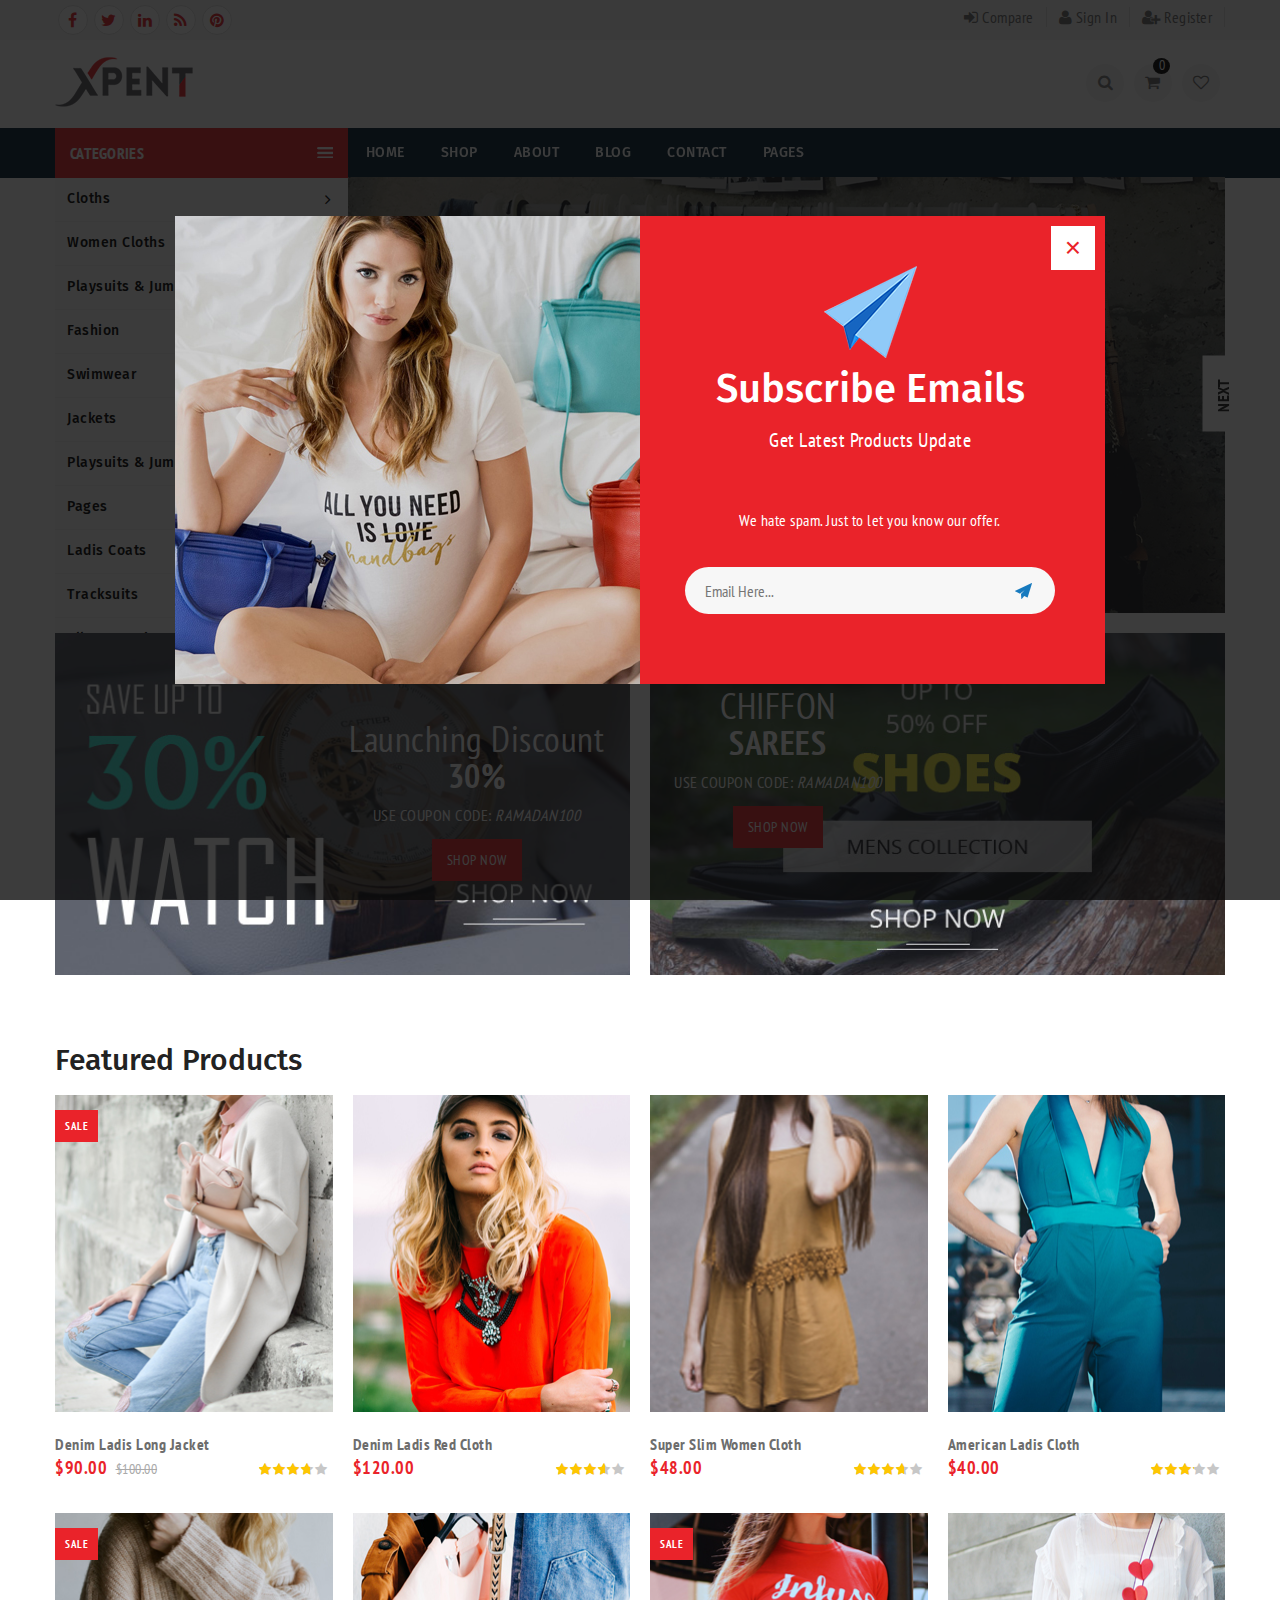
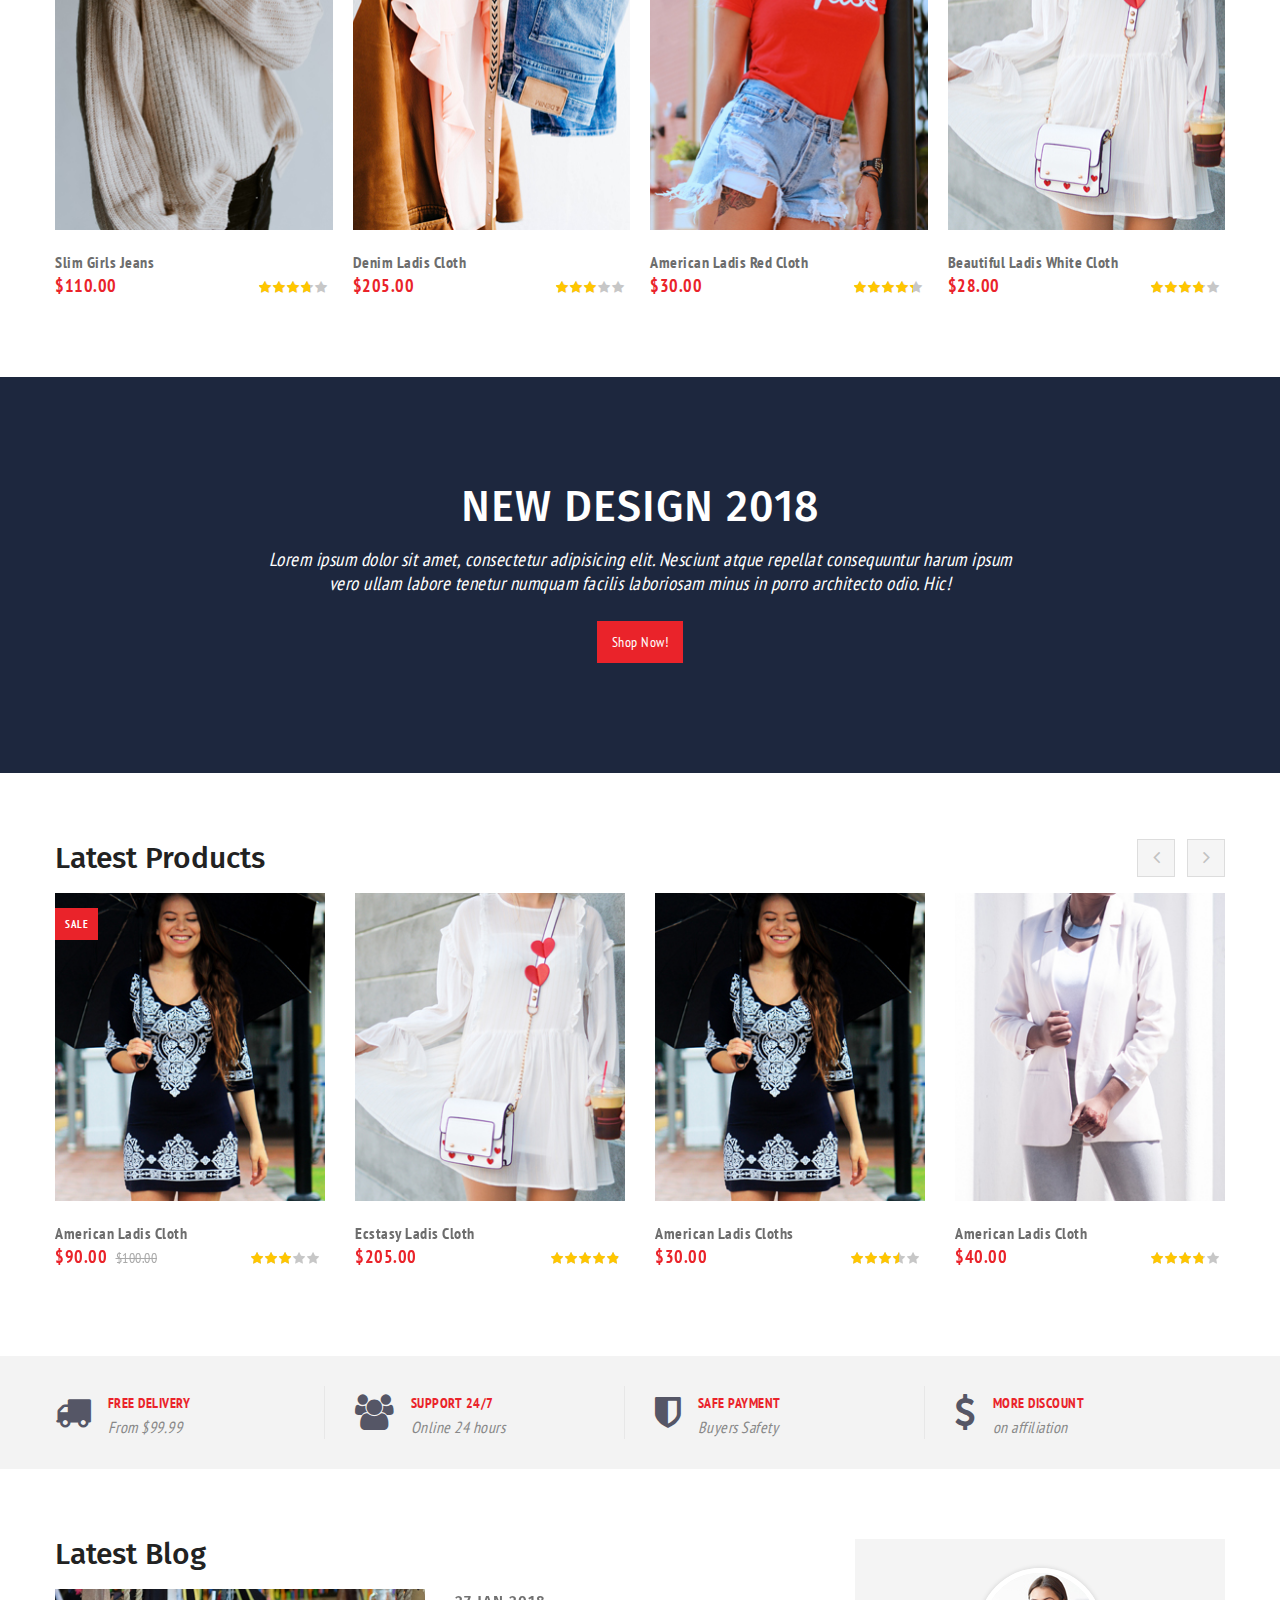
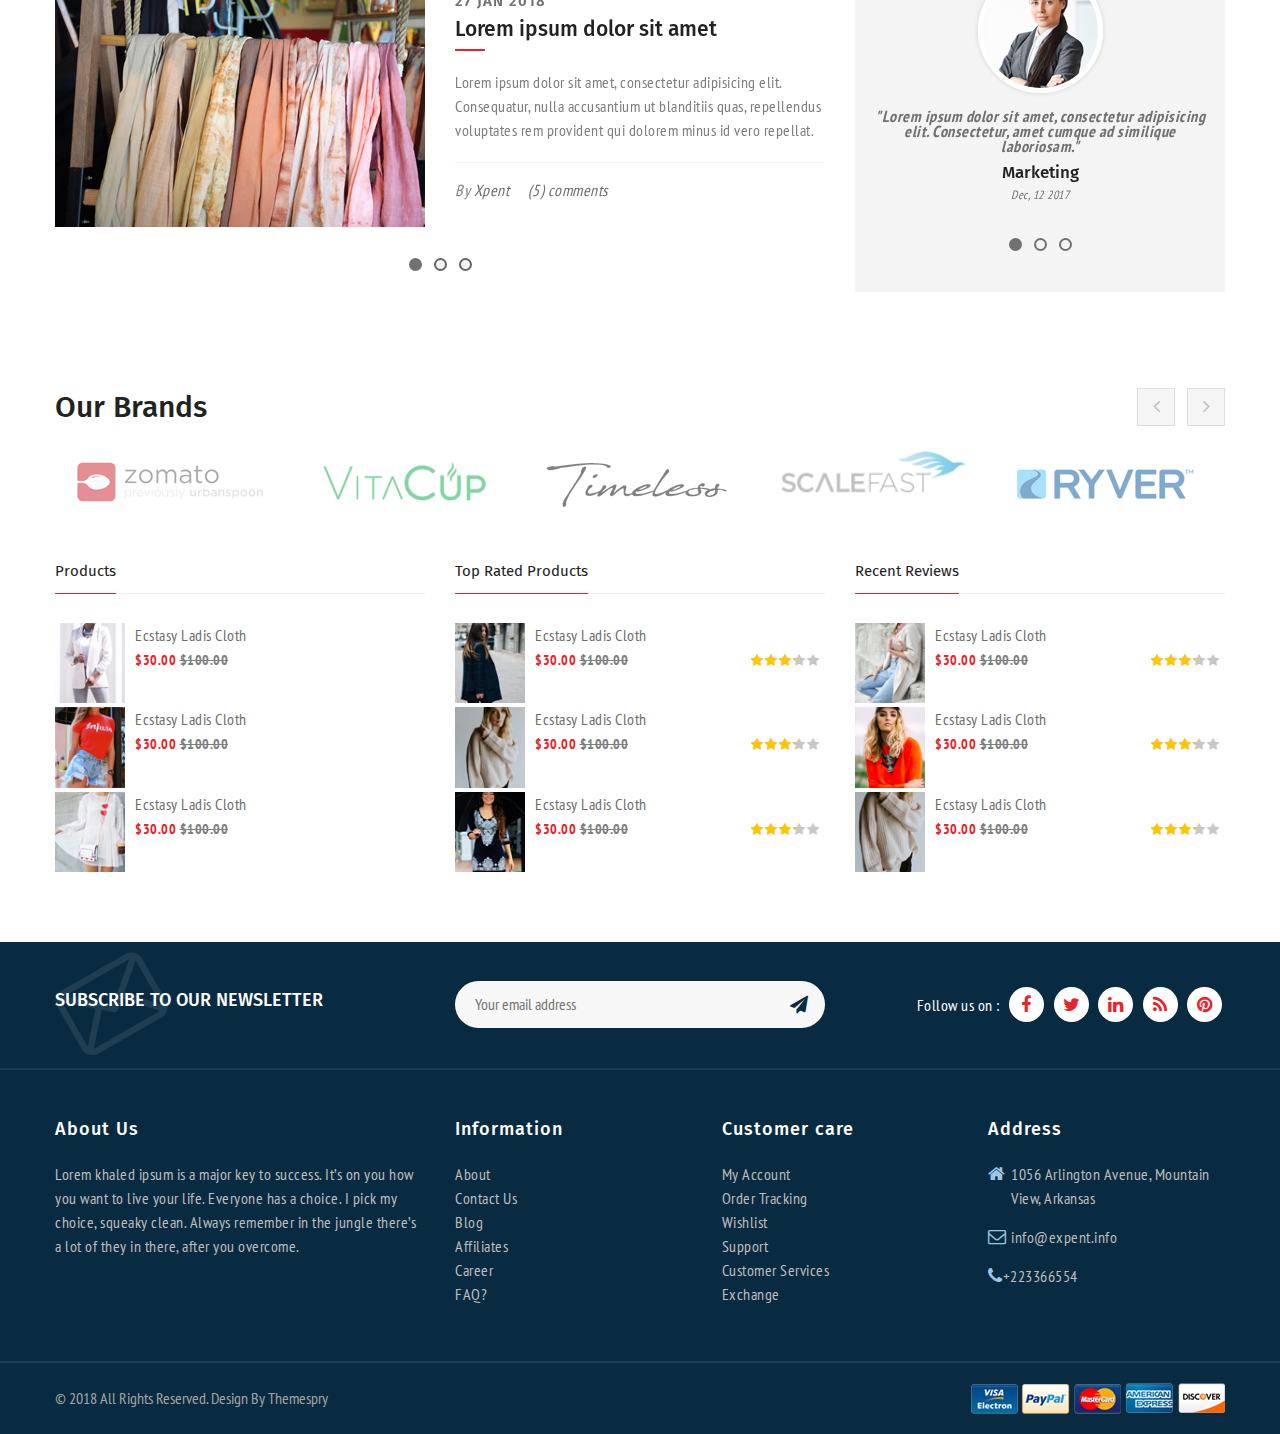
<file: assets/index.html>
<!DOCTYPE html>
<html lang="en">
<head>
  <meta charset="utf-8">
  <title> Xpent - eCommerce HTML Template</title>
  
  <!-- SEO Meta
    ================================================== -->
  <meta http-equiv="X-UA-Compatible" content="IE=edge" />
  <meta name="description" content="">
  <meta name="keywords" content="">
  <meta name="distribution" content="global">
  <meta name="revisit-after" content="2 Days">
  <meta name="robots" content="ALL">
  <meta name="rating" content="8 YEARS">
  <meta name="Language" content="en-us">
  <meta name="GOOGLEBOT" content="NOARCHIVE">

  <!-- Mobile Specific Metas
    ================================================== -->
  <meta name="viewport" content="width=device-width, initial-scale=1, maximum-scale=1">
  <!-- CSS
    ================================================== -->
  <link rel="stylesheet" type="text/css" href="css/font-awesome.min.css"/>
  <link rel="stylesheet" type="text/css" href="css/bootstrap.css"/>
  <link rel="stylesheet" type="text/css" href="css/jquery-ui.css">
  <link rel="stylesheet" type="text/css" href="css/owl.carousel.css">
  <link rel="stylesheet" type="text/css" href="css/magnific-popup.css">
  <link rel="stylesheet" type="text/css" href="css/fotorama.css">
  <link rel="stylesheet" type="text/css" href="css/custom.css">
  <link rel="stylesheet" type="text/css" href="css/responsive.css">

  <link rel="shortcut icon" href="images/favicon.png">
  <link rel="apple-touch-icon" href="images/apple-touch-icon.html">
  <link rel="apple-touch-icon" sizes="72x72" href="images/apple-touch-icon-72x72.html">
  <link rel="apple-touch-icon" sizes="114x114" href="images/apple-touch-icon-114x114.html">

</head>

<body class="common-home">
<div class="xpent-loader"></div>

<div id="newslater-popup" class="mfp-hide white-popup-block open align-center">
  <div class="nl-popup-main">
    <div class="nl-popup-inner">
      <div class="row">
        <div class="col-md-6 col-sm-6"></div>
        <div class="col-md-6 col-sm-6 col-xs-12">
          <div class="newsletter-inner"> <img src="images/plane.png" alt=" ">
            <h2 class="main_title">Subscribe Emails</h2>
            <span>Get Latest Products Update</span>
            <p>We hate spam. Just to let you know our offer.</p>
            <form>
              <input type="email" placeholder="Email Here...">
              <button title="Subscribe">Subscribe</button>
            </form>
          </div>
        </div>
      </div>
    </div>
  </div>
</div>

<div class="main"> 
  <!-- HEADER START -->
  <header class="navbar navbar-custom" id="header">
    <div class="header-top bg-gray">
      <div class="container">
        <div class="row">
            <div class="col-sm-5">
              <div class="top-link top-link-left">
                  <ul class="social-icon">
                    <li><a title="Facebook" class="facebook"><i class="fa fa-facebook"> </i></a></li>
                    <li><a title="Twitter" class="twitter"><i class="fa fa-twitter"> </i></a></li>
                    <li><a title="Linkedin" class="linkedin"><i class="fa fa-linkedin"> </i></a></li>
                    <li><a title="RSS" class="rss"><i class="fa fa-rss"> </i></a></li>
                    <li><a title="Pinterest" class="pinterest"><i class="fa fa-pinterest"> </i></a></li>
                  </ul>
              </div>
            </div>
            <div class="col-sm-7">
              <div class="top-link right-side">
                <ul>
                  <li class="Compare-icon">
                    <a href="#" title="Compare">
                      <i class="fa fa-sign-in"></i>
                      <span class="hidden-xs hidden-sm hidden-md">Compare</span>
                    </a>
                  </li>
                  <li class="login-icon">
                    <a href="login.html" title="Sing In">
                      <i class="fa fa-user"></i>
                      <span class="hidden-xs hidden-sm hidden-md">Sign In</span>
                    </a>
                  </li>
                  <li class="Register-icon">
                    <a href="register.html" title="Register">
                      <i class="fa fa-user-plus"></i>
                      <span class="hidden-xs hidden-sm hidden-md">Register</span>
                    </a>
                  </li>
                </ul>
              </div>
            </div>
          </div>
      </div>
    </div>

    <div class="header-middle">
      <div class="container">
      <div class="header-inner">
        <div class="navbar-header">
          <button data-target=".navbar-collapse" data-toggle="collapse" class="navbar-toggle" type="button"><i class="fa fa-bars"></i></button>
          <a class="navbar-brand page-scroll" href="index.html"> <img alt=" " src="images/logo.png"> </a> </div>
        <div class="right-side float-none-sm">
          <div class="right-side float-left-xs header-right-link">

            <ul>
            <li class="main-search">
                <div class="header_search_toggle desktop-view">
                  <form>
                    <div class="search-box">
                      <input class="input-text" type="text" placeholder="Search Here...">
                      <button class="search-btn"><i class="fa fa-search"></i></button>
                    </div>
                  </form>
                </div>
              </li>

               <li class="cart-icon"> <a href="#"><span><i class="fa fa-shopping-cart"></i> <small class="cart-notification">0</small> </span> </a>
                  <div class="cart-dropdown header-link-dropdown">
                    <ul class="cart-list link-dropdown-list">
                      <li> <a class="close-cart"><i class="fa fa-times-circle"></i></a>
                        <div class="media"> <a class="pull-left"> <img alt=" " src="images/products/item-small-1.jpg"></a>
                          <div class="media-body"> <span><a>Summer Women Nice Cloth</a></span>
                            <p class="cart-price">$29.99</p>
                          </div>
                        </div>
                      </li>
                      <li> <a class="close-cart"><i class="fa fa-times-circle"></i></a>
                        <div class="media"> <a class="pull-left"> <img alt=" " src="images/products/item-small-2.jpg"></a>
                          <div class="media-body"> <span><a>Summer Women Nice Cloth</a></span>
                            <p class="cart-price">$29.99</p>
                          </div>
                        </div>
                      </li>
                    </ul>
                    <p class="cart-sub-totle"> <span class="pull-left">Cart Subtotal</span> <span class="pull-right"><strong class="price-box">$29.98</strong></span> </p>
                    <div class="clearfix"></div>
                    <div class="mt-20"> <a href="cart.html" class="btn-color btn">Cart</a> <a href="checkout.html" class="btn-color btn right-side">Checkout</a> </div>
                  </div>
                </li>
              <li class="account-icon"> <a href="#"><span><i class="fa fa-heart-o"></i></span></a></li>
            </ul>
          </div>
        </div>
        <div class="header_search_toggle mobile-view">
          <form>
            <div class="search-box">
              <input class="input-text" type="text" placeholder="Search entire store here...">
              <button class="search-btn"></button>
            </div>
          </form>
        </div>
      </div>
    </div>
    </div>

  <div class="header-bottom">
    <div class="container position-r">
      <div class="row m-0">
        <div class="col-md-3 position-i p-0">
            <div class="sidebar-menu-dropdown home ptb-20">
              <a class="btn-sidebar-menu-dropdown"><span></span> Categories</a>
              <div id="cat" class="cat-dropdown">
                <div class="sidebar-contant">
                  <div id="menu" class="navbar-collapse collapse">
                    <ul class="nav navbar-nav">
                      <li class="level sub-megamenu">
                        <span class="opener plus"></span>
                        <a href="shop.html" class="page-scroll">Cloths<i class="fa fa-angle-right right-side"></i></a>
                        <div class="megamenu mobile-sub-menu">
                          <div class="megamenu-inner-top">
                            <ul class="sub-menu-level1">
                              <li class="level2">
                                <a href="shop.html"><span>Kids Fashion</span></a>
                                <ul class="sub-menu-level2 ">
                                  <li class="level3"><a href="shop.html">Baby Suits</a></li>
                                  <li class="level3"><a href="shop.html">Tops</a></li>
                                  <li class="level3"><a href="shop.html">Trousers</a></li>
                                  <li class="level3"><a href="shop.html">Shorts</a></li>
                                  <li class="level3"><a href="shop.html">Jackets</a></li>
                                </ul>
                              </li>
                            </ul>
                          </div>
                        </div>
                      </li>
                      <li class="level"><a href="shop.html" class="page-scroll">Women Cloths</a></li>
                      <li class="level"><a href="shop.html" class="page-scroll">Playsuits & Jumpsuits</a></li>
                      <li class="level sub-megamenu">
                        <span class="opener plus"></span>
                        <a href="shop.html" class="page-scroll">Fashion<i class="fa fa-angle-right right-side"></i></a>
                          <div class="megamenu mobile-sub-menu">
                            <div class="megamenu-inner-top">
                              <ul class="sub-menu-level1">
                                <li class="level2">
                                  <a href="shop.html"><span>Women Clothings</span></a>
                                  <ul class="sub-menu-level2">
                                    <li class="level3"><a href="shop.html">Dresses</a></li>
                                    <li class="level3"><a href="shop.html">Skirts</a></li>
                                    <li class="level3"><a href="shop.html">Tops</a></li>
                                    <li class="level3"><a href="shop.html">Sleepwear</a></li>
                                    <li class="level3"><a href="shop.html">Trousers</a></li>
                                    <li class="level3"><a href="shop.html">Shorts</a></li>
                                  </ul>
                                </li>
                                <li class="level2">
                                  <a href="shop.html"><span>Girls Fashion</span></a>
                                  <ul class="sub-menu-level2 ">
                                    <li class="level3"><a href="shop.html">Dresses</a></li>
                                    <li class="level3"><a href="shop.html">Skirts</a></li>
                                    <li class="level3"><a href="shop.html">Tops</a></li>
                                    <li class="level3"><a href="shop.html">Sleepwear</a></li>
                                    <li class="level3"><a href="shop.html">Trousers</a></li>
                                    <li class="level3"><a href="shop.html">Shorts</a></li>
                                  </ul>
                                </li>
                                <li class="level2 hidden-xs hidden-sm">
                                  <a href="shop.html">
                                    <img src="images/banner/menu-banner.jpg" alt="Xpent ">
                                  </a>
                                </li>
                              </ul>
                            </div>
                          </div>
                      </li>
                      <li class="level"><a href="shop.html" class="page-scroll">Swimwear</a></li>
                      <li class="level"><a href="shop.html" class="page-scroll">Jackets</a></li>
                      <li class="level"><a href="shop.html" class="page-scroll">Playsuits & Jumpsuits</a></li>
                      <li class="level sub-megamenu">
                        <span class="opener plus"></span>
                        <a class="page-scroll">Pages<i class="fa fa-angle-right right-side"></i></a>
                         <div class="megamenu mobile-sub-menu">
                           <div class="megamenu-inner-top">
                             <ul class="sub-menu-level1">
                               <li class="level2">
                                 <ul class="sub-menu-level2 ">
                                   <li class="level3"><a href="about.html">About</a></li>
                                   <li class="level3"><a href="account.html">Account</a></li>
                                   <li class="level3"><a href="checkout.html">Checkout</a></li>
                                   <li class="level3"><a href="contact.html">Contact</a></li>
                                   <li class="level3"><a href="404.html">404 Error</a></li>
                                   <li class="level3"><a href="blog.html">Blog</a></li>
                                   <li class="level3"><a href="single-blog.html">Single Blog</a></li>
                                 </ul>
                               </li>
                             </ul>
                           </div>
                         </div>
                      </li>
                      <li class="level"><a href="shop.html" class="page-scroll">Ladis Coats</a></li>
                      <li class="level"><a href="shop.html" class="page-scroll">Tracksuits</a></li>
                      <li class="level"><a href="shop.html" class="page-scroll">All Categories >></a></li>
                    </ul>
                  </div>
                </div>
              </div>
            </div>
        </div>

        <div class="col-md-9 p-0">
          <div class="nav_sec position-r">
            <div class="mobilemenu-title mobilemenu">
              <span>Menu</span>
              <i class="fa fa-bars pull-right"></i>
            </div>
            <div class="mobilemenu-content">
              <ul class="nav navbar-nav" id="menu-main">
                <li>
                  <a href="index.html">Home</a>
                </li>
                <li>
                  <a href="shop.html">Shop</a>
                </li>
                <li>
                  <a href="about.html">About</a>
                </li>
                <li>
                  <a href="blog.html">Blog</a>
                </li>
                <li>
                  <a href="contact.html">Contact</a>
                </li>
                <li class="level">
                  <span class="opener plus"></span>
                  <a class="page-scroll">Pages</a>
                  <div class="megamenu mobile-sub-menu">
                    <div class="megamenu-inner-top">
                      <ul class="sub-menu-level1">
                        <li class="level2">
                          <ul class="sub-menu-level2 ">
                            <li class="level3"><a href="account.html">Account</a></li>
                            <li class="level3"><a href="checkout.html">Checkout</a></li>
                            <li class="level3"><a href="404.html">404 Error</a></li>
                            <li class="level3"><a href="single-blog.html">Single Blog</a></li>
                            <li class="level3"><a href="product-page.html">Product Details</a></li>
                          </ul>
                        </li>
                      </ul>
                    </div>
                  </div>
                </li>
              </ul>
            </div>
          </div>
        </div>
      </div>
      </div>
    </div>
  </header>
  <!-- HEADER END --> 
  
  <!-- BANNER STRAT -->
  <div class="banner">
    <div class="container">
      <div class="row m-0">
        <div class="col-md-3"></div>
        <div class="col-md-9 p-0">
          <div class="main-banner">
            <div class="banner1"> <img src="images/slider/slider-image-1.jpg" alt=" ">
              <div class="banner-detail">
                <div class="banner-detail-inner"> 
                  <span class="slogan">Men’s Categories</span>
                  <h1 class="banner-title">Fashion Sale</h1>
                  <span class="slogan">Get Now - Sale Off 30%</span><br>
                  <a href="#" class="btn btn-color">Shop Now</a>
                </div>
              </div>
            </div>
            <div class="banner2"> <img src="images/slider/slider-image-2.jpg" alt=" ">
              <div class="banner-detail">
                <div class="row">
                  <div class="col-lg-5 col-md-5 col-sm-5 col-xs-5"></div>
                  <div class="col-lg-7 col-md-7 col-sm-7 col-xs-7 text-center">
                    <div class="banner-detail-inner"> 
                      <span class="slogan">Women’s Categories</span>
                      <h1 class="banner-title">Fashion Sale</h1>
                      <span class="slogan">Get Now - Sale Off 30%</span><br>
                      <a href="#" class="btn btn-color">Shop Now</a>   
                    </div>
                  </div>
                </div>
              </div>
            </div>
            <div class="banner3"> <img src="images/slider/slider-image-3.jpg" alt=" ">
              <div class="banner-detail">
                <div class="banner-detail-inner"> 
                  <span class="slogan">The wait is over</span>
                  <h1 class="banner-title">Our online shop</h1>
                  <span class="slogan">Get Now - Sale Off 5%</span><br>
                  <a href="#" class="btn btn-color">Shop Now</a>
                </div>
              </div>
              </div>
            </div>
          </div> 
      </div>
    </div>
  </div>
  <!-- BANNER END --> 
  
  <!-- CONTAIN START -->
  <section class="mt-20 mt-xs-30">
    <div class="container">
      <div class="sub-banner-block center-xs">
        <div class="row mlr_-20">
          <div class="col-sm-6 plr-20">
            <div class="sub-banner banner-text-left"> 
              <a> 
                <img src="images/banner/banner-1.jpg" alt=" ">
                <div class="sub-banner-detail">
                  <div class="sub-banner-type">Launching Discount</div>
                  <div class="sub-banner-title">30%</div>
                  <div class="sub-banner-subtitle">USE COUPON CODE: <i>RAMADAN100</i></div>
                  <span class="btn btn-color">SHOP NOW</span>
                </div> 
                <div class="sub-banner-effect"></div>
              </a> 
            </div>
          </div>
          <div class="col-sm-6 plr-20">
            <div class="sub-banner banner-text-right"> 
              <a> 
                <img src="images/banner/banner-2.jpg" alt=" ">
                <div class="sub-banner-detail">
                 <div class="sub-banner-type">CHIFFON</div>
                 <div class="sub-banner-title">SAREES</div>
                 <div class="sub-banner-subtitle">USE COUPON CODE: <i>RAMADAN100</i></div>
                 <span class="btn btn-color">SHOP NOW</span>
               </div>
                <div class="sub-banner-effect"></div>
              </a> 
            </div>
          </div>
        </div>
      </div>
    </div>
  </section>
  
  <!--  Featured Products Slider Block Start  -->
  <section class="pt-60 pt-xs-30">
    <div class="container">

        <div class="row">
          <div class="col-xs-12">
            <div class="heading-part mb-20">
              <h2 class="main_title">Featured Products</h2>
            </div>
          </div>
        </div>

        <div class="featured-product">
          <div class="row mlr_-20">

            <div class="col-md-3 col-sm-4 col-xs-6 plr-20">
              <div class="product-item">
                <div class="sale-label"><span>Sale</span></div>
                <div class="product-image"> 
                <a href="product-page.html"> <img src="images/products/item-1.jpg" alt=""> </a>
                  <div class="product-detail-inner">
                    <div class="item-overlay">
                      <ul>
                        <li><a href="#"><i class="fa fa-shopping-cart"></i></a></li>
                        <li><a href="#" title="Wishlist"><i class="fa fa-heart-o"></i></a></li>
                        <li><a href="#" title="Compare"><i class="fa fa-random"></i></a></li>
                      </ul>
                    </div>
                  </div>
                </div>
                <div class="product-item-details">
                <div class="item-title"> <a href="product-page.html">Denim Ladis Long Jacket</a> </div>
                  <div class="price-box"> 
                    <span class="price">$90.00</span>
                    <del class="price old-price">$100.00</del>
                    <div class="item-rating">
                      <div title="70%" class="rating-result"> <span style="width:70%"></span> </div>
                    </div>
                  </div>
                </div>
              </div>
            </div>

            <div class="col-md-3 col-sm-4 col-xs-6 plr-20">
              <div class="product-item">
                <div class="product-image"> 
                <a href="product-page.html"> <img src="images/products/item-2.jpg" alt=""> </a>
                  <div class="product-detail-inner">
                    <div class="item-overlay">
                      <ul>
                        <li><a href="#"><i class="fa fa-shopping-cart"></i></a></li>
                        <li><a href="#" title="Wishlist"><i class="fa fa-heart-o"></i></a></li>
                        <li><a href="#" title="Compare"><i class="fa fa-random"></i></a></li>
                      </ul>
                    </div>
                  </div>
                </div>
                <div class="product-item-details">
                  <div class="item-title"> <a href="product-page.html">Denim Ladis Red Cloth</a> </div>
                  <div class="price-box"> 
                    <span class="price">$120.00</span> 
                    <div class="item-rating">
                      <div title="66%" class="rating-result"> <span style="width:66%"></span> </div>
                    </div>
                  </div>
                </div>
              </div>
            </div>

            <div class="col-md-3 col-sm-4 col-xs-6 plr-20">
              <div class="product-item">
              <div class="product-image"> 
                <a href="product-page.html"> <img src="images/products/item-3.jpg" alt=""> </a>
                <div class="product-detail-inner">
                  <div class="item-overlay">
                      <ul>
                        <li><a href="#"><i class="fa fa-shopping-cart"></i></a></li>
                        <li><a href="#" title="Wishlist"><i class="fa fa-heart-o"></i></a></li>
                        <li><a href="#" title="Compare"><i class="fa fa-random"></i></a></li>
                      </ul>
                  </div>
                </div>
                </div>
                <div class="product-item-details">
                  <div class="item-title"> 
                    <a href="product-page.html">Super Slim Women Cloth</a> 
                  </div>
                  <div class="price-box"> 
                    <span class="price">$48.00</span> 
                    <div class="item-rating">
                        <div title="68%" class="rating-result"> <span style="width:68%"></span></div>
                    </div>
                  </div>
                </div>
              </div>
            </div>

            <div class="col-md-3 col-sm-4 col-xs-6 plr-20">
              <div class="product-item">
                <div class="product-image"> 
                <a href="product-page.html"> <img src="images/products/item-4.jpg" alt=""> </a>
                  <div class="product-detail-inner">
                    <div class="item-overlay">
                      <ul>
                        <li><a href="#"><i class="fa fa-shopping-cart"></i></a></li>
                        <li><a href="#" title="Wishlist"><i class="fa fa-heart-o"></i></a></li>
                        <li><a href="#" title="Compare"><i class="fa fa-random"></i></a></li>
                      </ul>
                    </div>
                  </div>
                </div>
                <div class="product-item-details">
                  <div class="item-title"> 
                    <a href="product-page.html">American Ladis Cloth</a> 
                  </div>
                  <div class="price-box"> 
                    <span class="price">$40.00</span> 
                    <div class="item-rating">
                       <div title="58%" class="rating-result"> <span style="width:58%"></span> </div>
                    </div>
                  </div>
                </div>
              </div>
            </div>

            <div class="col-md-3 col-sm-4 col-xs-6 plr-20">
              <div class="product-item">
              <div class="sale-label"><span>Sale</span></div>
                <div class="product-image"> 
                <a href="product-page.html"> <img src="images/products/item-5.jpg" alt=""> </a>
                  <div class="product-detail-inner">
                    <div class="item-overlay">
                      <ul>
                        <li><a href="#"><i class="fa fa-shopping-cart"></i></a></li>
                        <li><a href="#" title="Wishlist"><i class="fa fa-heart-o"></i></a></li>
                        <li><a href="#" title="Compare"><i class="fa fa-random"></i></a></li>
                      </ul>
                    </div>
                  </div>
                </div>
                <div class="product-item-details">
                  <div class="item-title"> 
                    <a href="product-page.html">Slim Girls Jeans</a>
                  </div>
                  <div class="price-box"> 
                    <span class="price">$110.00</span>
                    <div class="item-rating">
                        <div title="69%" class="rating-result"> <span style="width:69%"></span> </div>
                    </div>
                  </div>
                </div>
              </div>
            </div>

            <div class="col-md-3 col-sm-4 col-xs-6 plr-20">
              <div class="product-item">
                <div class="product-image"> 
                <a href="product-page.html"> <img src="images/products/item-6.jpg" alt=""> </a>
                  <div class="product-detail-inner">
                    <div class="item-overlay">
                      <ul>
                        <li><a href="#"><i class="fa fa-shopping-cart"></i></a></li>
                        <li><a href="#" title="Wishlist"><i class="fa fa-heart-o"></i></a></li>
                        <li><a href="#" title="Compare"><i class="fa fa-random"></i></a></li>
                      </ul>
                    </div>
                  </div>
                </div>
                <div class="product-item-details">
                  <div class="item-title"> 
                    <a href="product-page.html">Denim Ladis Cloth</a>
                  </div>
                  <div class="price-box"> 
                    <span class="price">$205.00</span>
                    <div class="item-rating">
                      <div title="55%" class="rating-result"> <span style="width:55%"></span> </div>
                    </div>
                  </div>
                </div>
              </div>
            </div>

            <div class="col-md-3 col-sm-4 col-xs-6 plr-20">
              <div class="product-item">
              <div class="sale-label"><span>Sale</span></div>
                <div class="product-image"> 
                <a href="product-page.html"> <img src="images/products/item-7.jpg" alt=""> </a>
                  <div class="product-detail-inner">
                    <div class="item-overlay">
                      <ul>
                        <li><a href="#"><i class="fa fa-shopping-cart"></i></a></li>
                        <li><a href="#" title="Wishlist"><i class="fa fa-heart-o"></i></a></li>
                        <li><a href="#" title="Compare"><i class="fa fa-random"></i></a></li>
                      </ul>
                    </div>
                  </div>
                </div>
                <div class="product-item-details">
                  <div class="item-title"> 
                    <a href="product-page.html">American Ladis Red Cloth</a>
                  </div>
                  <div class="price-box"> 
                    <span class="price">$30.00</span>
                    <div class="item-rating">
                      <div title="80%" class="rating-result"> <span style="width:80%"></span> </div>
                    </div>
                  </div>
                </div>
              </div>
            </div>

            <div class="col-md-3 col-sm-4 col-xs-6 plr-20">
              <div class="product-item">
                <div class="product-image"> 
                <a href="product-page.html"> <img src="images/products/item-8.jpg" alt=""> </a>
                  <div class="product-detail-inner">
                    <div class="item-overlay">
                      <ul>
                        <li><a href="#"><i class="fa fa-shopping-cart"></i></a></li>
                        <li><a href="#" title="Wishlist"><i class="fa fa-heart-o"></i></a></li>
                        <li><a href="#" title="Compare"><i class="fa fa-random"></i></a></li>
                      </ul>
                    </div>
                  </div>
                </div>
                <div class="product-item-details">
                  <div class="item-title"> 
                    <a href="product-page.html">Beautiful Ladis White Cloth</a>
                  </div>
                  <div class="price-box"> 
                      <span class="price">$28.00</span>
                      <div class="item-rating">
                        <div title="70%" class="rating-result"> <span style="width:70%"></span> </div>
                      </div>
                  </div>
                </div>
              </div>
            </div>

          </div>
        </div>

    </div>
  </section>
  <!--  Featured Products Slider Block End  --> 

  <!-- perellex-banner Start -->
  <section class="ptb-60 ptb-xs-30">
    <div class="parallax-bg client-bg align-center dark-bg">
      <div class="container">
        <div class="row">
          <div class="col-md-8 col-md-offset-2 mtb-40 ptb-60">
            <h1>NEW DESIGN 2018</h1>
            <p>Lorem ipsum dolor sit amet, consectetur adipisicing elit. Nesciunt atque repellat consequuntur harum ipsum vero ullam labore tenetur numquam facilis laboriosam minus in porro architecto odio. Hic!</p>

            <a href="/shop.html" class="btn btn-color">Shop Now!</a>
          </div>
        </div>
      </div>
    </div>
  </section>
  <!-- perellex-banner End -->

  <!--  Best Sallers Slider Block Start  -->
  <section class="pb-60 pb-xs-30 featured-product">
    <div class="container">
      <div class="product-slider">
        <div class="row">
          <div class="col-xs-12">
            <div class="heading-part mb-20">
              <h2 class="main_title">Latest Products</h2>
            </div>
          </div>
        </div>
        <div class="position-r">
          <div class="row">
            <div class="owl-carousel pro_cat_slider">

              <div class="item">
                <div class="product-item">
                  <div class="sale-label"><span>Sale</span></div>
                  <div class="product-image"> <a href="product-page.html"> <img src="images/products/item-9.jpg" alt=" "> </a>
                    <div class="product-detail-inner">
                      <div class="item-overlay">
                        <ul>
                          <li><a href="#"><i class="fa fa-shopping-cart"></i></a></li>
                          <li><a href="#" title="Wishlist"><i class="fa fa-heart-o"></i></a></li>
                          <li><a href="#" title="Compare"><i class="fa fa-random"></i></a></li>
                        </ul>
                      </div>
                    </div>
                  </div>
                  <div class="product-item-details">
                    <div class="item-title"> <a href="#">American Ladis Cloth</a> </div>
                    <div class="price-box"> 
                      <span class="price">$90.00</span> <del class="price old-price">$100.00</del>
                      <div class="item-rating">
                       <div title="55%" class="rating-result"> <span style="width:55%"></span> </div>
                      </div>
                    </div>
                  </div>
                </div>
              </div>

              <div class="item">
                <div class="product-item">
                  <div class="product-image"> 
                  <a href="product-page.html"> <img src="images/products/item-8.jpg" alt=" "> </a>
                    <div class="product-detail-inner">
                      <div class="item-overlay">
                        <ul>
                          <li><a href="#"><i class="fa fa-shopping-cart"></i></a></li>
                          <li><a href="#" title="Wishlist"><i class="fa fa-heart-o"></i></a></li>
                          <li><a href="#" title="Compare"><i class="fa fa-random"></i></a></li>
                        </ul>
                      </div>
                    </div>
                  </div>
                  <div class="product-item-details">
                    <div class="item-title"> <a href="#">Ecstasy Ladis Cloth</a> </div>
                    <div class="price-box"> 
                      <span class="price">$205.00</span> 
                      <div class="item-rating">
                        <div title="90%" class="rating-result"> <span style="width:90%"></span> </div>
                      </div>
                    </div>
                  </div>
                </div>
              </div>

              <div class="item">
                <div class="product-item">
                  <div class="product-image"> 
                  <a href="product-page.html"> <img src="images/products/item-9.jpg" alt=" "> </a>
                    <div class="product-detail-inner">
                      <div class="item-overlay">
                        <ul>
                          <li><a href="#"><i class="fa fa-shopping-cart"></i></a></li>
                          <li><a href="#" title="Wishlist"><i class="fa fa-heart-o"></i></a></li>
                          <li><a href="#" title="Compare"><i class="fa fa-random"></i></a></li>
                        </ul>
                      </div>
                    </div>
                  </div>
                  <div class="product-item-details">
                    <div class="item-title"> <a href="#">American Ladis Cloths</a> </div>
                    <div class="price-box"> 
                      <span class="price">$30.00</span> 
                      <div class="item-rating">
                        <div title="65%" class="rating-result"> <span style="width:65%"></span> </div>
                      </div>  
                    </div>
                  </div>
                </div>
              </div>

                <div class="item">
                  <div class="product-item">
                    <div class="product-image"> 
                    <a href="product-page.html"> <img src="images/products/item-10.jpg" alt=" "> </a>
                      <div class="product-detail-inner">
                        <div class="item-overlay">
                          <ul>
                            <li><a href="#"><i class="fa fa-shopping-cart"></i></a></li>
                            <li><a href="#" title="Wishlist"><i class="fa fa-heart-o"></i></a></li>
                            <li><a href="#" title="Compare"><i class="fa fa-random"></i></a></li>
                          </ul>
                        </div>
                      </div>
                    </div>
                    <div class="product-item-details">
                      <div class="item-title"> <a href="#">American Ladis Cloth</a> </div>
                      <div class="price-box"> 
                        <span class="price">$40.00</span>
                        <div class="item-rating">
                          <div title="70%" class="rating-result"> <span style="width:70%"></span> </div>
                        </div> 
                      </div>
                    </div>
                  </div>
                </div>

                  <div class="item">
                    <div class="product-item">
                      <div class="product-image"> 
                      <a href="product-page.html"> <img src="images/products/item-11.jpg" alt=" "> </a>
                        <div class="product-detail-inner">
                          <div class="item-overlay">
                            <ul>
                              <li><a href="#"><i class="fa fa-shopping-cart"></i></a></li>
                              <li><a href="#" title="Wishlist"><i class="fa fa-heart-o"></i></a></li>
                              <li><a href="#" title="Compare"><i class="fa fa-random"></i></a></li>
                            </ul>
                          </div>
                        </div>
                      </div>
                      <div class="product-item-details">
                        <div class="item-title"> <a href="#">Denim Slim Ladis Cloth</a> </div>
                        <div class="price-box"> 
                          <span class="price">$46.00</span>
                          <div class="item-rating">
                            <div title="85%" class="rating-result"> <span style="width:85%"></span> </div>
                          </div> 
                        </div>
                      </div>
                    </div>
                  </div>

                  <div class="item">
                    <div class="product-item">
                      <div class="product-image"> 
                      <a href="product-page.html"> <img src="images/products/item-5.jpg" alt=" "> </a>
                        <div class="product-detail-inner">
                          <div class="item-overlay">
                            <ul>
                              <li><a href="#"><i class="fa fa-shopping-cart"></i></a></li>
                              <li><a href="#" title="Wishlist"><i class="fa fa-heart-o"></i></a></li>
                              <li><a href="#" title="Compare"><i class="fa fa-random"></i></a></li>
                            </ul>
                          </div>
                        </div>
                      </div>
                      <div class="product-item-details">
                        <div class="item-title"> <a href="#">American Ladis Cloth</a> </div>
                        <div class="price-box"> 
                          <span class="price">$80.00</span> 
                          <div class="item-rating">
                            <div title="60%" class="rating-result"> <span style="width:60%"></span> </div>
                          </div>
                       </div>
                      </div>
                    </div>
                  </div>

                  <div class="item">
                    <div class="product-item">
                      <div class="product-image"> 
                      <a href="product-page.html"> <img src="images/products/item-3.jpg" alt=" "> </a>
                        <div class="product-detail-inner">
                          <div class="item-overlay">
                            <ul>
                              <li><a href="#"><i class="fa fa-shopping-cart"></i></a></li>
                              <li><a href="#" title="Wishlist"><i class="fa fa-heart-o"></i></a></li>
                              <li><a href="#" title="Compare"><i class="fa fa-random"></i></a></li>
                            </ul>
                          </div>
                        </div>
                      </div>
                      <div class="product-item-details">
                        <div class="item-title"> <a href="#">American Ladis Cloth</a> </div>
                        <div class="price-box"> 
                          <span class="price">$80.00</span>
                          <div class="item-rating">
                            <div title="72%" class="rating-result"> <span style="width:72%"></span> </div>
                          </div>
                        </div>
                      </div>
                    </div>
                  </div>
              </div>
              </div>

            </div>
          </div>
        </div>
      </div>
    </div>
  </section>
  <!--  Best Sallers Slider Block End  -->

   <!--  Site Services Features Block Start  -->
  <section class="pb-60 pb-xs-30">
    <div class="service-block center-sm">
    <div class="container">
        <div class="row">
          <div class="col-md-3 col-xs-6 feature-box-main">
            <div class="feature-box">
              <i class="fa fa-truck"></i>
              <div class="title">Free Delivery</div>
              <div class="subtitle">From $99.99</div>
            </div>
          </div>
          <div class="col-md-3 col-xs-6 feature-box-main">
            <div class="feature-box">
              <i class="fa fa-users"></i>
              <div class="title">Support 24/7</div>
              <div class="subtitle">Online 24 hours</div>
            </div>
          </div>
          <div class="col-md-3 col-xs-6 feature-box-main">
            <div class="feature-box">
              <i class="fa fa-shield"></i>
              <div class="title">Safe Payment</div>
              <div class="subtitle">Buyers Safety</div>
            </div>
          </div>
          <div class="col-md-3 col-xs-6 feature-box-main">
            <div class="feature-box">
              <i class="fa fa-usd"></i>
              <div class="title">More Discount</div>
              <div class="subtitle">on affiliation</div>
            </div>
          </div>
        </div>
      </div>
    </div>
  </section>
  <!--  Site Services Features Block End  -->
   
  <!--  Blog Slider Block Start  -->
  <section class="pb-60 pb-xs-30">
    <div class="container">
      <div class="row">
        <div class="col-md-8 mb-sm-30">
          <div class="heading-part mb-20">
            <h2 class="main_title">Latest Blog</h2>
          </div>
          <div class="row blog-mobile-m">
            <div id="news" class="owl-carousel">
              <div class="item">
                <div class="blog-item">
                  <div class="row">
                    <div class="col-md-6">
                      <div class="blog-media">                         
                        <a href="single-blog.html" title="" class="read">
                        <img src="images/blog/blog-1.jpg" alt=" "> 
                        </a> 
                      </div>
                    </div>

                    <div class="col-md-6">
                      <div class="blog-detail">
                        <div class="date">27 Jan 2018</div>
                        <h3><a href="single-blog.html">Lorem ipsum dolor sit amet</a></h3>
                        <p>Lorem ipsum dolor sit amet, consectetur adipisicing elit. Consequatur, nulla accusantium ut blanditiis quas, repellendus voluptates rem provident qui dolorem minus id vero repellat.</p>
                        <hr>
                        <div class="post-info">
                          <ul>
                            <li><span>By</span><a href="#"> Xpent</a></li>
                            <li><a href="#">(5) comments</a></li>
                          </ul>
                        </div>
                      </div>
                    </div>
                  </div>
                </div>
              </div>
              <div class="item">
                <div class="blog-item">
                  <div class="row">
                    <div class="col-md-6">
                      <div class="blog-media">
                        <a href="single-blog.html" title="" class="read">
                        <img src="images/blog/blog-2.jpg" alt=" "> 
                        </a> 
                      </div>
                    </div>
                    <div class="col-md-6">
                      <div class="blog-detail">
                        <div class="date">27 Jan 2018</div>
                        <h3><a href="single-blog.html">Lorem ipsum dolor sit amet</a></h3>
                        <p>Lorem ipsum dolor sit amet, consectetur adipisicing elit. Doloribus eum, similique, quia, saepe ea distinctio soluta nobis architecto accusamus ullam accusantium.</p>
                        <hr>
                        <div class="post-info">
                          <ul>
                            <li><span>By</span><a href="#"> Xpent</a></li>
                            <li><a href="#">(5) comments</a></li>
                          </ul>
                        </div>
                      </div>
                    </div>
                  </div>
                </div>
              </div>
              <div class="item">
                <div class="blog-item">
                  <div class="row">
                    <div class="col-md-6">
                      <div class="blog-media"> 
                        <a href="single-blog.html" title="" class="read">
                        <img src="images/blog/blog-3.jpg" alt=" "> 
                        </a> 
                      </div>
                    </div>
                    <div class="col-md-6">
                      <div class="blog-detail">
                        <div class="date">27 Jan 2018</div>
                        <h3><a href="single-blog.html">Lorem ipsum dolor sit amet</a></h3>
                        <p>Lorem ipsum dolor sit amet, consectetur adipisicing elit. Amet quasi quas iusto quaerat. Architecto, velit nostrum laborum aliquid hic impedit quis porro, sunt id dolorem error.</p>
                        <hr>
                        <div class="post-info">
                          <ul>
                            <li><span>By</span><a href="#"> Xpent</a></li>
                            <li><a href="#">(5) comments</a></li>
                          </ul>
                        </div>
                      </div>
                    </div>
                  </div>
                </div>
              </div>
            </div>
          </div>
        </div>

         <div class="col-md-4">
            <div class="client-inner testimonial-block">
              <div id="client" class="owl-carousel">
                <div class="item client-detail">
                  <div class="client-img"> <img src="images/testimonial/testimonial-1.jpg" alt="Xpent"> </div>
                  <p>"Lorem ipsum dolor sit amet, consectetur adipisicing elit. Consectetur, amet cumque ad similique laboriosam."</p>
                  <h4 class="sub-title client-title">Marketing</h4>
                  <div class="date">Dec, 12 2017</div>
                </div>
                <div class="item client-detail">
                  <div class="client-img"> <img src="images/testimonial/testimonial-2.jpg" alt="Xpent"> </div>
                  <p>"Temporibus dicta soluta, distinctio voluptatum, non culpa quod vitae laudantium! Esse qui, labore ducimus."</p>
                  <h4 class="sub-title client-title">Marketing</h4>
                  <div class="date">Dec, 12 2017</div>
                </div>
                <div class="item client-detail">
                  <div class="client-img"> <img src="images/testimonial/testimonial-3.jpg" alt="Xpent"> </div>
                  <p>"Ipsum dolor sit amet, consectetur adipisicing elit. Molestias modi, dolor a voluptatibus, quaerat, at rerum, explicabo temporibus."</p>
                  <h4 class="sub-title client-title">Marketing</h4>
                  <div class="date">Dec, 12 2017</div>
                </div>
              </div>
            </div>
         </div>
      </div>
    </div>
  </section>
  <!--  Blog Slider Block End  -->
  
  <!-- Brand logo block Start  -->
  <section class="ptb-30">
    <div class="container">
      <div class="row">
        <div class="col-xs-12">
          <div class="heading-part mb-20">
            <h2 class="main_title">Our Brands</h2>
          </div>
        </div>
      </div>
      <div class="row brand">
        <div class="col-md-12">
          <div id="brand-logo" class="owl-carousel align_center">
            <div class="item"><a href="#"><img src="images/brands/brand-1.jpg" alt=" "></a></div>
            <div class="item"><a href="#"><img src="images/brands/brand-2.jpg" alt=" "></a></div>
            <div class="item"><a href="#"><img src="images/brands/brand-3.jpg" alt=" "></a></div>
            <div class="item"><a href="#"><img src="images/brands/brand-4.jpg" alt=" "></a></div>
            <div class="item"><a href="#"><img src="images/brands/brand-5.jpg" alt=" "></a></div>
            <div class="item"><a href="#"><img src="images/brands/brand-6.jpg" alt=" "></a></div>
            <div class="item"><a href="#"><img src="images/brands/brand-7.jpg" alt=" "></a></div>
            <div class="item"><a href="#"><img src="images/brands/brand-8.jpg" alt=" "></a></div>
            <div class="item"><a href="#"><img src="images/brands/brand-9.jpg" alt=" "></a></div>
          </div>
        </div>
      </div>
    </div>
  </section>
  <!-- Brand logo block End  --> 

<!-- Bottom Widget Products  -->
  <section class="pb-60 pb-xs-30">
    <div class="container">
      <div class="row">
        <div class="col-sm-4">
          <div class="widget widget_products">
            <div class="widget-title-wrap"><h5 class="widget-title">Products</h5></div>

            <ul class="product_list_widget">
              <li>
                <a href="#"> 
                  <img width="70" height="85" src="images/products/item-small-1.jpg"> 
                  <span class="product-title">Ecstasy Ladis Cloth</span> 
                </a> 
                <div class="price-box"> 
                  <span class="price">$30.00</span> <del class="price old-price">$100.00</del>
                </div>
              </li>
              <li>
                <a href="#"> 
                  <img width="70" height="85" src="images/products/item-small-2.jpg"> 
                  <span class="product-title">Ecstasy Ladis Cloth</span> 
                </a> 
                <div class="price-box"> 
                  <span class="price">$30.00</span> <del class="price old-price">$100.00</del>
                </div>
              </li>
              <li>
                <a href="#"> 
                  <img width="70" height="85" src="images/products/item-small-3.jpg"> 
                  <span class="product-title">Ecstasy Ladis Cloth</span> 
                </a> 
                <div class="price-box"> 
                  <span class="price">$30.00</span> <del class="price old-price">$100.00</del>
                </div>
              </li>
            </ul>

          </div>
        </div>
        
        <div class="col-sm-4">
          <div class="widget widget_products">
            <div class="widget-title-wrap"><h5 class="widget-title">Top Rated Products</h5></div>

            <ul class="product_list_widget">
              <li>
                <a href="#"> 
                  <img width="70" height="85" src="images/products/item-small-4.jpg"> 
                  <span class="product-title">Ecstasy Ladis Cloth</span> 
                </a> 
                <div class="price-box"> 
                  <span class="price">$30.00</span> <del class="price old-price">$100.00</del>
                  <div class="item-rating">
                   <div title="60%" class="rating-result"> <span style="width:60%"></span> </div>
                  </div>
                </div>
              </li>
              <li>
                <a href="#"> 
                  <img width="70" height="85" src="images/products/item-small-5.jpg"> 
                  <span class="product-title">Ecstasy Ladis Cloth</span> 
                </a> 
                <div class="price-box"> 
                  <span class="price">$30.00</span> <del class="price old-price">$100.00</del>
                  <div class="item-rating">
                   <div title="60%" class="rating-result"> <span style="width:60%"></span> </div>
                  </div>
                </div>
              </li>
              <li>
                <a href="#"> 
                  <img width="70" height="85" src="images/products/item-small-6.jpg"> 
                  <span class="product-title">Ecstasy Ladis Cloth</span> 
                </a> 
                <div class="price-box"> 
                  <span class="price">$30.00</span> <del class="price old-price">$100.00</del>
                  <div class="item-rating">
                   <div title="60%" class="rating-result"> <span style="width:60%"></span> </div>
                  </div>
                </div>
              </li>
            </ul>

          </div>
        </div>

        <div class="col-sm-4">
          <div class="widget widget_products">
            <div class="widget-title-wrap"><h5 class="widget-title">Recent Reviews</h5></div>

            <ul class="product_list_widget">
              <li>
                <a href="#"> 
                  <img width="70" height="85" src="images/products/item-small-7.jpg"> 
                  <span class="product-title">Ecstasy Ladis Cloth</span> 
                </a> 
                <div class="price-box"> 
                  <span class="price">$30.00</span> <del class="price old-price">$100.00</del>
                  <div class="item-rating">
                   <div title="60%" class="rating-result"> <span style="width:60%"></span> </div>
                  </div>
                </div>
              </li>
              <li>
                <a href="#"> 
                  <img width="70" height="85" src="images/products/item-small-8.jpg"> 
                  <span class="product-title">Ecstasy Ladis Cloth</span> 
                </a> 
                <div class="price-box"> 
                  <span class="price">$30.00</span> <del class="price old-price">$100.00</del>
                  <div class="item-rating">
                   <div title="60%" class="rating-result"> <span style="width:60%"></span> </div>
                  </div>
                </div>
              </li>
              <li>
                <a href="#"> 
                  <img width="70" height="85" src="images/products/item-small-9.jpg"> 
                  <span class="product-title">Ecstasy Ladis Cloth</span> 
                </a> 
                <div class="price-box"> 
                  <span class="price">$30.00</span> <del class="price old-price">$100.00</del>
                  <div class="item-rating">
                   <div title="60%" class="rating-result"> <span style="width:60%"></span> </div>
                  </div>
                </div>
              </li>
            </ul>

          </div>
        </div>
      </div>
    </div>
  </section>
<!-- Bottom Widget Products Ends -->
  
  <!-- FOOTER START -->
  <div class="footer">
    <div class="footer-top">
      <div class="container">
        <div class="newsletter">
          <div class="newsletter-inner center-sm">
            <div class="row">
              <div class="col-md-4">
                <div class="newsletter-title">
                  <div class="newsletter-icon"><img src="images/newsletter-icon.png" alt=" "></div>
                  <h2 class="main_title">Subscribe to our newsletter</h2>
                </div>
              </div>

              <div class="col-md-4">
                <input type="email" placeholder="Your email address">
                <button title="Subscribe"><i class="fa fa-paper-plane"></i> Subscribe</button> 
              </div>

              <div class="col-md-4">
                <div class="footer_social right-side float-none-sm pt-sm-15 pb-sm-15 center-sm mt-sm-15">
                  <ul class="social-icon">
                    <li><div class="title">Follow us on :</div></li>
                    <li><a title="Facebook" class="facebook"><i class="fa fa-facebook"> </i></a></li>
                    <li><a title="Twitter" class="twitter"><i class="fa fa-twitter"> </i></a></li>
                    <li><a title="Linkedin" class="linkedin"><i class="fa fa-linkedin"> </i></a></li>
                    <li><a title="RSS" class="rss"><i class="fa fa-rss"> </i></a></li>
                    <li><a title="Pinterest" class="pinterest"><i class="fa fa-pinterest"> </i></a></li>
                  </ul>
                </div>
              </div>
            </div>
          </div>
        </div>
      </div>
    </div>
    <div class="footer-middle">
      <div class="container">
        <div class="row">
          <div class="col-md-4 f-col">
           <div class="footer-static-block">
              <h3 class="title">About Us</h3>
              <p>Lorem khaled ipsum is a major key to success. It’s on you how you want to live your life. Everyone has a choice. I pick my choice, squeaky clean. Always remember in the jungle there’s a lot of they in there, after you overcome.</p>
            </div>
           </div>
          <div class="col-md-8">
          <div class="row">
            <div class="col-md-4 f-col">
             <div class="footer-static-block">
              <h3 class="title">Information</h3>
            <ul class="link">
              <li><a>About</a></li>
              <li><a>Contact Us</a></li>
              <li><a>Blog</a></li>
              <li><a>Affiliates</a></li>
              <li><a>Career</a></li>
              <li><a>FAQ?</a></li>
            </ul>
              </div>
            </div>

            <div class="col-md-4 f-col">
              <div class="footer-static-block">
                <h3 class="title">Customer care</h3>
                <ul class="link">
                  <li><a>My Account</a></li>
                  <li><a>Order Tracking</a></li>
                  <li><a>Wishlist</a></li>
                  <li><a>Support</a></li>
                  <li><a>Customer Services</a></li>
                  <li><a>Exchange</a></li>
                </ul>
              </div>
            </div>
            <div class="col-md-4 f-col">
             <div class="footer-static-block">
                <h3 class="title">Address</h3>
                <ul class="address-footer">
                  <li class="item"> <i class="fa fa-home"> </i>
                    <p>1056 Arlington Avenue, Mountain View, Arkansas</p>
                  </li>
                  <li class="item"> <i class="fa fa-envelope-o"> </i>
                    <p> <a>info@expent.info</a> </p>
                  </li>
                  <li class="item"> <i class="fa fa-phone"> </i>
                    <a href="tel:+223366554">+223366554</a>
                  </li>
                </ul>
              </div>
            </div>
          </div>
          </div>
        </div>
      </div>
    </div>

    <div class="footer-bottom">
      <div class="container">
        <div class="row"> 
          <div class="col-md-6 col-sm-6 center-sm">
            <div class="copy-right">© 2018  All Rights Reserved. Design By <a href="http://themespry.com/">Themespry</a></div>
          </div>
          <div class="col-md-6 col-sm-6">
            <div class="payment float-none-xs center-sm">
              <img src="images/payment-method.png" alt="">
            </div>
          </div>
        </div>
      </div>
    </div>
  </div>

  <div class="scroll-top">
    <div id="scrollup"></div>
  </div>
  <!-- FOOTER END --> 
  </div>

  <script src="js/jquery-1.12.3.min.js"></script> 
  <script src="js/bootstrap.min.js"></script> 
  <script src="js/jquery-ui.min.js"></script> 
  <script src="js/fotorama.js"></script> 
  <script src="js/jquery.magnific-popup.js"></script> 
  <script src="js/owl.carousel.min.js"></script> 
  <script src="js/custom.js"></script>

<script>
  /* ------------ Newslater-popup JS Start ------------- */
  $(window).load(function() {
    $.magnificPopup.open({
      items: {src: '#newslater-popup'},type: 'inline'}, 0);
  });
    /* ------------ Newslater-popup JS End ------------- */
</script>

</body>
</html>
</file>
<file: assets/css/fotorama.css>
/*!
 * Fotorama 4.6.4 | http://fotorama.io/license/
 */
.fotorama__arr:focus:after,.fotorama__fullscreen-icon:focus:after,.fotorama__html,.fotorama__img,.fotorama__nav__frame:focus .fotorama__dot:after,.fotorama__nav__frame:focus .fotorama__thumb:after,.fotorama__stage__frame,.fotorama__stage__shaft,.fotorama__video iframe{position:absolute;width:100%;height:100%;top:0;right:0;left:0;bottom:0}.fotorama--fullscreen,.fotorama__img{max-width:99999px!important;max-height:99999px!important;min-width:0!important;min-height:0!important;border-radius:0!important;box-shadow:none!important;padding:0!important}.fotorama__wrap .fotorama__grab{cursor:move;cursor:-webkit-grab;cursor:-o-grab;cursor:-ms-grab;cursor:grab}.fotorama__grabbing *{cursor:move;cursor:-webkit-grabbing;cursor:-o-grabbing;cursor:-ms-grabbing;cursor:grabbing}.fotorama__spinner{position:absolute!important;top:50%!important;left:50%!important}.fotorama__wrap--css3 .fotorama__arr,.fotorama__wrap--css3 .fotorama__fullscreen-icon,.fotorama__wrap--css3 .fotorama__nav__shaft,.fotorama__wrap--css3 .fotorama__stage__shaft,.fotorama__wrap--css3 .fotorama__thumb-border,.fotorama__wrap--css3 .fotorama__video-close,.fotorama__wrap--css3 .fotorama__video-play{-webkit-transform:translate3d(0,0,0);transform:translate3d(0,0,0)}.fotorama__caption,.fotorama__nav:after,.fotorama__nav:before,.fotorama__stage:after,.fotorama__stage:before,.fotorama__wrap--css3 .fotorama__html,.fotorama__wrap--css3 .fotorama__nav,.fotorama__wrap--css3 .fotorama__spinner,.fotorama__wrap--css3 .fotorama__stage,.fotorama__wrap--css3 .fotorama__stage .fotorama__img,.fotorama__wrap--css3 .fotorama__stage__frame{-webkit-transform:translateZ(0);transform:translateZ(0)}.fotorama__arr:focus,.fotorama__fullscreen-icon:focus,.fotorama__nav__frame{outline:0}.fotorama__arr:focus:after,.fotorama__fullscreen-icon:focus:after,.fotorama__nav__frame:focus .fotorama__dot:after,.fotorama__nav__frame:focus .fotorama__thumb:after{content:'';border-radius:inherit;background-color:rgba(0,175,234,.5)}.fotorama__wrap--video .fotorama__stage,.fotorama__wrap--video .fotorama__stage__frame--video,.fotorama__wrap--video .fotorama__stage__frame--video .fotorama__html,.fotorama__wrap--video .fotorama__stage__frame--video .fotorama__img,.fotorama__wrap--video .fotorama__stage__shaft{-webkit-transform:none!important;transform:none!important}.fotorama__wrap--css3 .fotorama__nav__shaft,.fotorama__wrap--css3 .fotorama__stage__shaft,.fotorama__wrap--css3 .fotorama__thumb-border{transition-property:-webkit-transform,width;transition-property:transform,width;transition-timing-function:cubic-bezier(0.1,0,.25,1);transition-duration:0ms}.fotorama__arr,.fotorama__fullscreen-icon,.fotorama__no-select,.fotorama__video-close,.fotorama__video-play,.fotorama__wrap{-webkit-user-select:none;-moz-user-select:none;-ms-user-select:none;user-select:none}.fotorama__select{-webkit-user-select:text;-moz-user-select:text;-ms-user-select:text;user-select:text}.fotorama__nav,.fotorama__nav__frame{margin:auto;padding:0}.fotorama__caption__wrap,.fotorama__nav__frame,.fotorama__nav__shaft{-moz-box-orient:vertical;display:inline-block;vertical-align:middle;*display:inline;*zoom:1}.fotorama__nav__frame,.fotorama__thumb-border{box-sizing:content-box}.fotorama__caption__wrap{box-sizing:border-box}.fotorama--hidden,.fotorama__load{position:absolute;left:-99999px;top:-99999px;z-index:-1}.fotorama__arr,.fotorama__fullscreen-icon,.fotorama__nav,.fotorama__nav__frame,.fotorama__nav__shaft,.fotorama__stage__frame,.fotorama__stage__shaft,.fotorama__video-close,.fotorama__video-play{-webkit-tap-highlight-color:transparent}.fotorama__arr,.fotorama__fullscreen-icon,.fotorama__video-close,.fotorama__video-play{background:url(fotorama.html) no-repeat}@media (-webkit-min-device-pixel-ratio:1.5),(min-resolution:2dppx){.fotorama__arr,.fotorama__fullscreen-icon,.fotorama__video-close,.fotorama__video-play{background:url(fotorama%402x.html) 0 0/96px 160px no-repeat}}.fotorama__thumb{background-color:#7f7f7f;background-color:rgba(127,127,127,.2)}@media print{.fotorama__arr,.fotorama__fullscreen-icon,.fotorama__thumb-border,.fotorama__video-close,.fotorama__video-play{background:none!important}}.fotorama{min-width:1px;overflow:hidden}.fotorama:not(.fotorama--unobtrusive)>*:not(:first-child){display:none}.fullscreen{width:100%!important;height:100%!important;max-width:100%!important;max-height:100%!important;margin:0!important;padding:0!important;overflow:hidden!important;background:#000}.fotorama--fullscreen{position:absolute!important;top:0!important;left:0!important;right:0!important;bottom:0!important;float:none!important;z-index:2147483647!important;background:#000;width:100%!important;height:100%!important;margin:0!important}.fotorama--fullscreen .fotorama__nav,.fotorama--fullscreen .fotorama__stage{background:#000}.fotorama__wrap{-webkit-text-size-adjust:100%;position:relative;direction:ltr;z-index:0}.fotorama__wrap--rtl .fotorama__stage__frame{direction:rtl}.fotorama__nav,.fotorama__stage{overflow:hidden;position:relative;max-width:100%}.fotorama__wrap--pan-y{-ms-touch-action:pan-y}.fotorama__wrap .fotorama__pointer{cursor:pointer}.fotorama__wrap--slide .fotorama__stage__frame{opacity:1!important}.fotorama__stage__frame{overflow:hidden}.fotorama__stage__frame.fotorama__active{z-index:8}.fotorama__wrap--fade .fotorama__stage__frame{display:none}.fotorama__wrap--fade .fotorama__fade-front,.fotorama__wrap--fade .fotorama__fade-rear,.fotorama__wrap--fade .fotorama__stage__frame.fotorama__active{display:block;left:0;top:0}.fotorama__wrap--fade .fotorama__fade-front{z-index:8}.fotorama__wrap--fade .fotorama__fade-rear{z-index:7}.fotorama__wrap--fade .fotorama__fade-rear.fotorama__active{z-index:9}.fotorama__wrap--fade .fotorama__stage .fotorama__shadow{display:none}.fotorama__img{-ms-filter:"alpha(Opacity=0)";filter:alpha(opacity=0);opacity:0;border:none!important}.fotorama__error .fotorama__img,.fotorama__loaded .fotorama__img{-ms-filter:"alpha(Opacity=100)";filter:alpha(opacity=100);opacity:1}.fotorama--fullscreen .fotorama__loaded--full .fotorama__img,.fotorama__img--full{display:none}.fotorama--fullscreen .fotorama__loaded--full .fotorama__img--full{display:block}.fotorama__wrap--only-active .fotorama__nav,.fotorama__wrap--only-active .fotorama__stage{max-width:99999px!important}.fotorama__wrap--only-active .fotorama__stage__frame{visibility:hidden}.fotorama__wrap--only-active .fotorama__stage__frame.fotorama__active{visibility:visible}.fotorama__nav{font-size:0;line-height:0;text-align:center;display:none;white-space:nowrap;z-index:5}.fotorama__nav__shaft{position:relative;left:0;top:0;text-align:left}.fotorama__nav__frame{position:relative;cursor:pointer}.fotorama__nav--dots{display:block}.fotorama__nav--dots .fotorama__nav__frame{width:18px;height:30px}.fotorama__nav--dots .fotorama__nav__frame--thumb,.fotorama__nav--dots .fotorama__thumb-border{display:none}.fotorama__nav--thumbs{display:block}.fotorama__nav--thumbs .fotorama__nav__frame{padding-left:0!important}.fotorama__nav--thumbs .fotorama__nav__frame:last-child{padding-right:0!important}.fotorama__nav--thumbs .fotorama__nav__frame--dot{display:none}.fotorama__dot{display:block;width:4px;height:4px;position:relative;top:12px;left:6px;border-radius:6px;border:1px solid #7f7f7f}.fotorama__nav__frame:focus .fotorama__dot:after{padding:1px;top:-1px;left:-1px}.fotorama__nav__frame.fotorama__active .fotorama__dot{width:0;height:0;border-width:3px}.fotorama__nav__frame.fotorama__active .fotorama__dot:after{padding:3px;top:-3px;left:-3px}.fotorama__thumb{overflow:hidden;position:relative;width:100%;height:100%}.fotorama__nav__frame:focus .fotorama__thumb{z-index:2}.fotorama__thumb-border{position:absolute;z-index:9;top:0;left:0;border-style:solid;border-color:#00afea;background-image:linear-gradient(to bottom right,rgba(255,255,255,.25),rgba(64,64,64,.1))}.fotorama__caption{position:absolute;z-index:12;bottom:0;left:0;right:0;font-family:'Helvetica Neue',Arial,sans-serif;font-size:14px;line-height:1.5;color:#000}.fotorama__caption a{text-decoration:none;color:#000;border-bottom:1px solid;border-color:rgba(0,0,0,.5)}.fotorama__caption a:hover{color:#333;border-color:rgba(51,51,51,.5)}.fotorama__wrap--rtl .fotorama__caption{left:auto;right:0}.fotorama__wrap--no-captions .fotorama__caption,.fotorama__wrap--video .fotorama__caption{display:none}.fotorama__caption__wrap{background-color:#fff;background-color:rgba(255,255,255,.9);padding:5px 10px}@-webkit-keyframes spinner{0%{-webkit-transform:rotate(0);transform:rotate(0)}100%{-webkit-transform:rotate(360deg);transform:rotate(360deg)}}@keyframes spinner{0%{-webkit-transform:rotate(0);transform:rotate(0)}100%{-webkit-transform:rotate(360deg);transform:rotate(360deg)}}.fotorama__wrap--css3 .fotorama__spinner{-webkit-animation:spinner 24s infinite linear;animation:spinner 24s infinite linear}.fotorama__wrap--css3 .fotorama__html,.fotorama__wrap--css3 .fotorama__stage .fotorama__img{transition-property:opacity;transition-timing-function:linear;transition-duration:.3s}.fotorama__wrap--video .fotorama__stage__frame--video .fotorama__html,.fotorama__wrap--video .fotorama__stage__frame--video .fotorama__img{-ms-filter:"alpha(Opacity=0)";filter:alpha(opacity=0);opacity:0}.fotorama__select{cursor:auto}.fotorama__video{top:32px;right:0;bottom:0;left:0;position:absolute;z-index:10}@-moz-document url-prefix(){.fotorama__active{box-shadow:0 0 0 transparent}}.fotorama__arr,.fotorama__fullscreen-icon,.fotorama__video-close,.fotorama__video-play{position:absolute;z-index:11;cursor:pointer}.fotorama__arr{position:absolute;width:32px;height:32px;top:50%;margin-top:-16px}.fotorama__arr--prev{left:2px;background-position:0 0}.fotorama__arr--next{right:2px;background-position:-32px 0}.fotorama__arr--disabled{pointer-events:none;cursor:default;*display:none;opacity:.1}.fotorama__fullscreen-icon{width:32px;height:32px;top:2px;right:2px;background-position:0 -32px;z-index:20}.fotorama__arr:focus,.fotorama__fullscreen-icon:focus{border-radius:50%}.fotorama--fullscreen .fotorama__fullscreen-icon{background-position:-32px -32px}.fotorama__video-play{width:96px;height:96px;left:50%;top:50%;margin-left:-48px;margin-top:-48px;background-position:0 -64px;opacity:0}.fotorama__wrap--css2 .fotorama__video-play,.fotorama__wrap--video .fotorama__stage .fotorama__video-play{display:none}.fotorama__error .fotorama__video-play,.fotorama__loaded .fotorama__video-play,.fotorama__nav__frame .fotorama__video-play{opacity:1;display:block}.fotorama__nav__frame .fotorama__video-play{width:32px;height:32px;margin-left:-16px;margin-top:-16px;background-position:-64px -32px}.fotorama__video-close{width:32px;height:32px;top:0;right:0;background-position:-64px 0;z-index:20;opacity:0}.fotorama__wrap--css2 .fotorama__video-close{display:none}.fotorama__wrap--css3 .fotorama__video-close{-webkit-transform:translate3d(32px,-32px,0);transform:translate3d(32px,-32px,0)}.fotorama__wrap--video .fotorama__video-close{display:block;opacity:1}.fotorama__wrap--css3.fotorama__wrap--video .fotorama__video-close{-webkit-transform:translate3d(0,0,0);transform:translate3d(0,0,0)}.fotorama__wrap--no-controls.fotorama__wrap--toggle-arrows .fotorama__arr,.fotorama__wrap--no-controls.fotorama__wrap--toggle-arrows .fotorama__fullscreen-icon{opacity:0}.fotorama__wrap--no-controls.fotorama__wrap--toggle-arrows .fotorama__arr:focus,.fotorama__wrap--no-controls.fotorama__wrap--toggle-arrows .fotorama__fullscreen-icon:focus{opacity:1}.fotorama__wrap--video .fotorama__arr,.fotorama__wrap--video .fotorama__fullscreen-icon{opacity:0!important}.fotorama__wrap--css2.fotorama__wrap--no-controls.fotorama__wrap--toggle-arrows .fotorama__arr,.fotorama__wrap--css2.fotorama__wrap--no-controls.fotorama__wrap--toggle-arrows .fotorama__fullscreen-icon{display:none}.fotorama__wrap--css2.fotorama__wrap--no-controls.fotorama__wrap--toggle-arrows .fotorama__arr:focus,.fotorama__wrap--css2.fotorama__wrap--no-controls.fotorama__wrap--toggle-arrows .fotorama__fullscreen-icon:focus{display:block}.fotorama__wrap--css2.fotorama__wrap--video .fotorama__arr,.fotorama__wrap--css2.fotorama__wrap--video .fotorama__fullscreen-icon{display:none!important}.fotorama__wrap--css3.fotorama__wrap--no-controls.fotorama__wrap--slide.fotorama__wrap--toggle-arrows .fotorama__fullscreen-icon:not(:focus){-webkit-transform:translate3d(32px,-32px,0);transform:translate3d(32px,-32px,0)}.fotorama__wrap--css3.fotorama__wrap--no-controls.fotorama__wrap--slide.fotorama__wrap--toggle-arrows .fotorama__arr--prev:not(:focus){-webkit-transform:translate3d(-48px,0,0);transform:translate3d(-48px,0,0)}.fotorama__wrap--css3.fotorama__wrap--no-controls.fotorama__wrap--slide.fotorama__wrap--toggle-arrows .fotorama__arr--next:not(:focus){-webkit-transform:translate3d(48px,0,0);transform:translate3d(48px,0,0)}.fotorama__wrap--css3.fotorama__wrap--video .fotorama__fullscreen-icon{-webkit-transform:translate3d(32px,-32px,0)!important;transform:translate3d(32px,-32px,0)!important}.fotorama__wrap--css3.fotorama__wrap--video .fotorama__arr--prev{-webkit-transform:translate3d(-48px,0,0)!important;transform:translate3d(-48px,0,0)!important}.fotorama__wrap--css3.fotorama__wrap--video .fotorama__arr--next{-webkit-transform:translate3d(48px,0,0)!important;transform:translate3d(48px,0,0)!important}.fotorama__wrap--css3 .fotorama__arr:not(:focus),.fotorama__wrap--css3 .fotorama__fullscreen-icon:not(:focus),.fotorama__wrap--css3 .fotorama__video-close:not(:focus),.fotorama__wrap--css3 .fotorama__video-play:not(:focus){transition-property:-webkit-transform,opacity;transition-property:transform,opacity;transition-duration:.3s}.fotorama__nav:after,.fotorama__nav:before,.fotorama__stage:after,.fotorama__stage:before{content:"";display:block;position:absolute;text-decoration:none;top:0;bottom:0;width:10px;height:auto;z-index:10;pointer-events:none;background-repeat:no-repeat;background-size:1px 100%,5px 100%}.fotorama__nav:before,.fotorama__stage:before{background-image:linear-gradient(transparent,rgba(0,0,0,.2) 25%,rgba(0,0,0,.3) 75%,transparent),radial-gradient(farthest-side at 0 50%,rgba(0,0,0,.4),transparent);background-position:0 0,0 0;left:-10px}.fotorama__nav.fotorama__shadows--left:before,.fotorama__stage.fotorama__shadows--left:before{left:0}.fotorama__nav:after,.fotorama__stage:after{background-image:linear-gradient(transparent,rgba(0,0,0,.2) 25%,rgba(0,0,0,.3) 75%,transparent),radial-gradient(farthest-side at 100% 50%,rgba(0,0,0,.4),transparent);background-position:100% 0,100% 0;right:-10px}.fotorama__nav.fotorama__shadows--right:after,.fotorama__stage.fotorama__shadows--right:after{right:0}.fotorama--fullscreen .fotorama__nav:after,.fotorama--fullscreen .fotorama__nav:before,.fotorama--fullscreen .fotorama__stage:after,.fotorama--fullscreen .fotorama__stage:before,.fotorama__wrap--fade .fotorama__stage:after,.fotorama__wrap--fade .fotorama__stage:before,.fotorama__wrap--no-shadows .fotorama__nav:after,.fotorama__wrap--no-shadows .fotorama__nav:before,.fotorama__wrap--no-shadows .fotorama__stage:after,.fotorama__wrap--no-shadows .fotorama__stage:before{display:none}
</file>
<file: assets/css/custom.css>
/* 
* BASIC STYLE
  - General Style    
  - Headings Style    
  - Button Style    
  - Form Style    
  - Spacer Style
      
* HEADER 
  - Header Style
  - Navigation Menu Style
  - Megamenu Style

* CONTANT
  - Banner Style
  - Bread-crumb
  - Sub-banner
  - Product Box
  - Site Services Features Block
  - Special Product Block
  - Custom News Letter
  - Testimonial
  - Blog
  - Brand-Logo
  - Sidebar
  - Sorting
  - Product Detail Page
  - Cart Page
  - Checkout Page
  - Login Register Page
  - Account Page
  - Blog Page
  - About Page
  - 404 Page
  - Contact Page

* FOOTER
body
font-family: 'PT Sans Narrow', sans-serif;

title
font-family: 'Fira Sans', sans-serif;
*/

/*_______________________________________________________
// BASIC STYLE  //----------------------------
_______________________________________________________*/

/*Google Fonts*/
@import url('https://fonts.googleapis.com/css?family=Fira+Sans:400,500,600|PT+Sans+Narrow');

 /* - General Style //---------------- */ 
*{
	outline: none;
}

::-moz-selection {
 background-color: #EA232A;
 color: #FFF;
}
::selection {
	background-color: #EA232A;
	color: #FFF;
}
body, html {
	height: 100%;
	margin: 0;
	padding: 0;
}
body {
	line-height: 24px;
	color: #7e7e7e;
	font-size: 16px;
	font-family: 'PT Sans Narrow', sans-serif;
	font-weight: 400;
	letter-spacing: .5px;
}
.container {
	padding-left: 0;
	padding-right: 0;
}
.no-js #loader {
	display: none;
}
.js #loader {
	display: block;
	position: absolute;
	left: 100px;
	top: 0;
}
.xpent-loader {
	position: fixed;
	left: 0px;
	top: 0px;
	width: 100%;
	height: 100%;
	z-index: 9999;
	background: url(../images/loader.gif) center no-repeat #fff;
}
.main {
	position: relative;
}
img {
	height: auto;
	max-width: 100%;
	border: none;
	outline: none;
	transition: all 0.4s ease 0s;
	-moz-transition: all 0.4s ease 0s;
	-webkit-transition: all 0.4s ease 0s;
	-o-transition: all 0.4s ease 0s;
}
a, a:focus, a:active, a:link, img {
	outline: none;
	text-decoration: none;
}
a {
	cursor: pointer;
	text-decoration: none;
	color: #6d6d6d;
	transition: all 0.25s ease 0s;
	-moz-transition: all 0.25s ease 0s;
	-webkit-transition: all 0.25s ease 0s;
	-o-transition: all 0.25s ease 0s;
}
a:hover {
	color: #EA232A;
	text-decoration: none;
	transition: all 0.25s ease 0s;
	-moz-transition: all 0.25s ease 0s;
	-webkit-transition: all 0.25s ease 0s;
	-o-transition: all 0.25s ease 0s;
}
br {
	font-size: 0;
	line-height: 0;
}
hr {
	margin-bottom: 0px;
	margin-top: 0px;
	border-top: 1px solid #f1f1f1;
	border-bottom: none;
	border-left: none;
	border-right: none;
}
ul {
	list-style: none;
	padding-left: 0px;
	margin-bottom: 0;
}
.position-r {
	position: relative;
}
.position-i {
	position: inherit;
}

.align-center {
	text-align: center;
}
.dark-bg h1, .dark-bg h2, .dark-bg h3, .dark-bg h4, .dark-bg h5, .dark-bg h6, .dark-bg p {
	color: #fff;
}
.dark-bg {
	background: #1d273e;
	color: #fff;
}
.bg-gray {
	background: #f5f5f5;
}
.middle-800 p {
	display: inline-block;
	max-width: 800px;
}
.middle-580 p {
	display: inline-block;
	max-width: 580px;
}
/* - Headings Style   //---------------- */

h1, h2, h3, h4, h5, h6, h1 a, h2 a, h3 a, h4 a, h5 a, h6 a {
	color: #222;
	font-family: 'Fira Sans', sans-serif;
	font-weight: 500;
	margin-top: 0px;
	margin-bottom: 10px;
	letter-spacing: 0px;
}
h1 {
	font-size: 43px;
	letter-spacing: 1px;
	line-height: 40px;
}
h2 {
	font-size: 30px;
	line-height: 40px;
	margin-bottom: 20px;
	position: relative;
}
h3 {
	font-size: 21px;
	line-height: 32px;
}
h2.heading {
	font-size: 25px;
	line-height: 32px;
}
h4 {
	font-size: 17px;
	line-height: 28px;
}
h5 {
	font-size: 15px;
	line-height: 23px;
	font-weight: 600;
}
h6 {
	font-size: 13px;
	line-height: 17px;
	font-weight: 600;
}
h2.main_title{
	line-height: 30px;
}
/* - Button Style  //----------------*/ 

.btn, button {
	padding: 13px 15px;
	line-height: 16px;
	font-weight: 500;
	transition: all 0.3s ease 0s;
	-moz-transition: all 0.3s ease 0s;
	-webkit-transition: all 0.3s ease 0s;
	-o-transition: all 0.3s ease 0s;
	border-radius: 0px;
	-moz-border-radius: 0px;
	-webkit-border-radius: 0px;
	-o-border-radius: 0px;
}
.btn.full {
	width: 100%;
	text-align: center;
}
.btn.big-width {
	padding: 13px 30px;
}
.btn.big {
	padding: 18px 30px;
}
.btn i.fa {
	font-size: 18px;
	margin: 0 5px;
}
.btn-black {
	color: #fff;
	background: #222;
	border: none;
}
.btn-black:hover {
	color: #fff;
	background: #EA232A;
}
.btn-color {
	color: #fff !important;
	background: #EA232A;
	border: none;
}
.btn-color:hover {
	color: #fff;
	background: #001e32;
}
.btn-white {
	color: #222;
	background: rgba(255,255,255,1);
	border: none;
}
.btn-white:hover {
	color: #222;
	background: #EA232A;
}
/* - Form Style */
select {
/*	background: url(../images/select-icon.png) no-repeat scroll right 50% !important;
	-webkit-appearance: none;
	-moz-appearance: none;
	appearance: none;
	border: 1px solid #eaeaea !important;
	padding: 7px 24px 7px 5px;
	line-height: 18px;
	border: none;*/
} 
.full select {
	width: 100%;
}
.main-form textarea {
	max-width: 100%;
}
.main-form input, .main-form textarea, .main-form select {
	background: #fff;
	padding: 8px 15px;
	width: 100%;
	border: 1px solid #eaeaea;
	min-height: 40px;
}
.check-box label {
	color: #222;
	display: inline;
	font-size: 15px;
	font-weight: 400;
}
.checkout-section .check-box input[type="checkbox"] {
	margin: 5px 0 0;
	min-height: 1px;
}
/* - Spacer Style  //---------------- */

.right-side {
	float: right;
}
.left-side {
	float: left;
}
.plr-20 {
	padding-left: 10px;
	padding-right: 10px;
}
.mlr_-20 {
	margin-left: -10px;
	margin-right: -10px;
}
.ptb-60 {
	padding-top: 70px;
	padding-bottom: 70px;
}
.ptb-30 {
	padding-top: 30px;
	padding-bottom: 30px;
}
.pt-60 {
	padding-top: 70px;
}
.pb-60 {
	padding-bottom: 70px;
}
.p-0 {
	padding: 0px;
}
.mtb-60 {
	margin-top: 60px;
	margin-bottom: 60px;
}
.mt-60 {
	margin-top: 60px;
}
.mb-60 {
	margin-bottom: 60px;
}
.mtb-40 {
	margin-top: 40px;
	margin-bottom: 40px;
}
.mt-40 {
	margin-top: 40px;
}
.mb-40 {
	margin-bottom: 40px;
}
.mtb-30 {
	margin-top: 30px;
	margin-bottom: 30px;
}
.mt-30 {
	margin-top: 30px;
}
.mb-30 {
	margin-bottom: 30px;
}
.mtb-20 {
	margin-top: 20px;
	margin-bottom: 20px;
}
.mt-20 {
	margin-top: 20px;
}
.mb-20 {
	margin-bottom: 20px;
}
.m-0 {
	margin: 0px;
}

/* - Newsletter   //----------------- */

#newslater-popup {
    max-width: 930px;
    margin: 0 auto;
    position: relative;
}

.nl-popup-main {
    display: block;
    background: url(../images/popup.jpg) no-repeat top left #EA232A;
    overflow: hidden;
    border-radius: 0px;
    -moz-border-radius: 0px;
    -webkit-border-radius: 0px;
    -o-border-radius: 0px;
}

.nl-popup-inner {
    /* border: 2px solid #fff; */
    margin: 20px;
    display: block;
    overflow: hidden;
    border-radius: 0px;
    -moz-border-radius: 0px;
    -webkit-border-radius: 0px;
    -o-border-radius: 0px;
}
.nl-popup-inner .newsletter-inner p {
	color: #fff;
}

#newslater-popup .newsletter-inner {
	background: transparent;
	padding: 30px;
}
#newslater-popup .newsletter-inner h2.main_title {
	border: 0px;
}
#newslater-popup .newsletter-inner span {
	margin-bottom: 56px;
	font-size: 20px;
	color: #fff;
}
#newslater-popup .newsletter-inner input {
	width: 100%;
}
#newslater-popup .newsletter-inner form {position: relative;}
#newslater-popup .newsletter-inner button {
    background: url(../images/sprite.png) no-repeat scroll -131px -143px;
    border: medium none;
    border-radius: 0;
    box-shadow: none;
    color: hsl(0, 0%, 0%);
    height: 16px;
    position: absolute;
    right: 15px;
    top: 8px;
    width: 17px;
    font-size: 0;
    outline: none;
}
#newslater-popup  button.mfp-close {
    background-color: #fff;
    color: #EA232A;
	opacity: 1;
	top: 10px;
	right: 10px;
}
#newslater-popup button.mfp-close:hover, #newslater-popup button.mfp-close:focus {
	background-color: #5B5A5F;
	color: #ffffff;
}
/*_______________________________________________________
// HEADER  //----------------------------
_______________________________________________________*/

/* - Header Style  //---------------- */
.header-top {
	padding: 5px 0;
}
.top-link ul li {
	float: left;
}
.top-link ul li a {
    border-right: 1px solid #ddd;
    line-height: 24px;
    padding: 0 12px;
    font-size: 16px;
}
.top-link ul.social-icon li a{
    border-right: 0px solid #ddd;
    padding: 0;
}
.top-link ul.social-icon li a i {
    padding: 6px;
    border: 1px solid #ddd;
    font-size: 16px;
    height: 30px;
    width: 30px;
}

.navbar-header .navbar-brand {
	height: auto;
	padding: 17px 0;
	margin-top: 0 !important;
	margin-left: 0 !important;
}
.navbar {
	margin-bottom: -7px;
	border: 0px;
}
header {
	position: relative;
}
.sidebar-menu-dropdown {
    display: inline-block;
    width: 100%;
}

.sidebar-menu-dropdown > a span {
  background: url("../images/sprite.png") no-repeat scroll -135px -130px rgba(0, 0, 0, 0);
  display: inline-block;
  float: right;
  height: 11px;
  margin-top: 4px;
  width: 17px;
}

.sidebar-menu-dropdown .cat-dropdown {
    display: none;
}

.common-home .sidebar-menu-dropdown .cat-dropdown {
    display: block;
}

/* .sidebar-menu-dropdown:hover .cat-dropdown, .sidebar-menu-dropdown.home .cat-dropdown {
    display: block;
} */

.cat-dropdown .nav > li.level .megamenu {
    margin-top: -46px;
    /* margin-left: -10px; */
    /* left: 30%; */
}

.cat-dropdown .nav > li.level:hover .megamenu {
  border-radius: 0;
  opacity: 1;
  top: auto;
  left: 25%;
  z-index: 1;
}

.cat-dropdown .megamenu.full {
    width: 80%;
}

.cat-dropdown .nav > li.level:last-child .megamenu {
    right: auto;
}

.cat-dropdown {
    width: 100%;
    background-color: #f9f9f9;
    /* padding: 23px 0; */
    z-index: 2;
}

.cat-dropdown .navbar-nav {
    float: none;
    margin: 0;
}

.cat-dropdown .navbar-collapse {
    padding-left: 0;
    padding-right: 0;
}

.cat-dropdown .sidebar-contant ul li {
    float: none;
    /* position: inherit; */
}

.cat-dropdown .sidebar-contant ul li.level:hover {
  background-color: #f5f5f5;
}

.cat-dropdown .sidebar-contant > ul > li > a {
  color: #1f252d;
  font-size: 14px;
  /* line-height: 31px; */
  padding: 10px 0 10px 20px !important;
}

.cat-dropdown .navbar-nav > li > a {
   padding: 9px 12px 10px 12px;
   margin-right: -0px;
   color: #000000;
   line-height: 24px;
   border-bottom: 1px solid #ededed;
   /* text-transform: uppercase; */
}
.cat-dropdown .navbar-nav > li:last-child > a {
	border-bottom: 0px solid #ededed;
}
.cat-dropdown .navbar-nav > li > a i{
	font-size: 16px;
    margin-right: 11px;
    width: 14px;
    height: 13px;
    text-align: center;
}
.cat-dropdown .navbar-nav > li > a i.fa.fa-angle-right{
	margin-top: 4px;
	margin-right: 0px;
}

.cat-dropdown .megamenu li a, .cat-dropdown .megamenu-inner a {
    padding: 0 !important;
}

.btn-sidebar-menu-dropdown {
    display: inline-block;
    color: #fff;
    background-color: #EA232A;
    text-transform: uppercase;
    font-weight: 700;
    padding: 15px 15px;
    font-size: 16px;
    line-height: 20px;
    letter-spacing: 0.3px;
    width: 100%;
}

.btn-sidebar-menu-dropdown:hover, .btn-sidebar-menu-dropdown:focus, .btn-sidebar-menu-dropdown:active {
    color: #fff !important;
}

.header-middle {
    z-index: 1;
    background: #fff;
}
.common-home .header-bottom {
    z-index: 0;
    position: static;
}
.header-bottom {
    background: #001e32;
    display: inline-block;
    position: relative;
    height: 50px;
    width: 100%;
    z-index: 3;
}
.search-box {
	position: relative;
	height: 40px;
}
.header-right-link > ul > li {
	float: left;
	padding: 24px 5px;
	position: relative;
	overflow: hidden;
}
.header-right-link ul li:hover {
	overflow: visible;
}
.header-right-link ul li.main-search {
	overflow: visible;
}
.search-box input.input-text {
	border: 1px solid #f4f4f4;
	width: 0;
	opacity: 0;
	padding: 6px;
	margin-top: -3px;
	position: absolute;
	right: 0px;
	transition: all 0.4s ease 0s;
	-moz-transition: all 0.4s ease 0s;
	-webkit-transition: all 0.4s ease 0s;
	-o-transition: all 0.4s ease 0s;
	top: 3px;
}
.header-middle .search-box input.input-text {
	border-radius: 20px;
}
.header-middle .search-box input.input-text:focus ~ .search-btn{
	background-position: -7px -120px;
	background-color: #001e32;
}
.search-box:hover input.input-text, .search-box input.input-text:focus {
	width: 350px;
	opacity: 1;
}
.search-box button.search-btn {
	border: none;
	height: 38px;
	width: 38px; 
	position: relative;
	right: 0;
}
.search-box button.search-btn i,
.header-right-link ul li.cart-icon > a span i,
.header-right-link > ul > li.account-icon a span i{
    position: absolute;
    top: 10px;
    right: 0;
    text-align: center;
    left: 0;
}
.search-box button.search-btn:hover i,
.header-right-link ul li.cart-icon > a:hover span i,
.header-right-link > ul > li.account-icon a:hover span i{color: #fff;}

.header-right-link > ul > li > a, .header-middle .search-box button.search-btn {
    /* padding: 3px 7px;
    	display: inline-block;
    	width: 38px;
    	height: 38px; */
	border-radius: 50%;
	-moz-border-radius: 50%;
	-webkit-border-radius: 50%;
	-o-border-radius: 50%;
	background-color: #f4f4f4;
}
.header-middle .search-box:hover button.search-btn {
	background-position: -7px -120px;
	background-color: #EA232A;
}
.header-right-link > ul > li:hover > a span{
	background-color: #EA232A;
}
.header-right-link > ul > li > .header_search_toggle.desktop-view .search-btn:hover {
	background-position: -7px -119px;
	background-color: #EA232A;
}
.header-right-link > ul > li > a span {
	position: relative;
	background-color: #f4f4f4;
	height: 38px;
	width: 38px;
	display: block;
	border-radius: 50%;
	-moz-border-radius: 50%;
	-webkit-border-radius: 50%;
	-o-border-radius: 50%;
	transition: all 0.4s ease 0s;
	-moz-transition: all 0.4s ease 0s;
	-webkit-transition: all 0.4s ease 0s;
	-o-transition: all 0.4s ease 0s;
}

.header-right-link ul li.cart-icon > a span {
	background-position: -8px -7px;
	position: relative;
}
.header-right-link ul li.account-icon:hover > a span {
	background-position: -7px -426px;
}
.header-right-link ul li.cart-icon:hover > a span {
	background-position: -8px -47px;
}
.header-right-link ul li.cart-icon > a span small.cart-notification {
	background: #000000;
	color: #fff;
	border-radius: 50%;
	-moz-border-radius: 50%;
	-webkit-border-radius: 50%;
	-o-border-radius: 50%;
	height: 16px;
	line-height: 13px;
	position: absolute;
	right: 2px;
	text-align: center;
	top: -6px;
	width: 17px;
	padding-top: 1px;
    padding-left: 2px;
}


/*---------------------------------------------
Navigation Menu Style 
----------------------------------------------*/
.mobilemenu-content .navbar-nav li:last-child {
    position: relative;
}
.mobilemenu-content .navbar-nav li {
    display: block;
}
.mobilemenu-content li:hover a {
    color: #EA232A;
}
.mobilemenu-content .megamenu {
    top: 100%;
    right: 0;
    /* border: 0; */
}
.position-a.cat-dropdown-main {
    top: 0;
    width: 100%;
    z-index: 2;
}
.nav_sec {
	z-index: 1;
}
.mobilemenu-title {
    display: none;
}

.mobilemenu-content li {
    display: inline-block;
}

.mobilemenu-content li a {
    background-color: transparent !important;
    color: #fff;
    font-size: 13px;
    font-weight: 400;
    padding: 19px 18px;
    text-transform: uppercase;
}

.mobilemenu-content .megamenu li a {
    font-size: 14px;
    text-transform: inherit;
    font-weight: 400;
}

.navbar-nav > li > a {
	padding: 15px 18px;
	font-weight: 500;
	color: #fff;
	font-size: 14px;
	font-family: 'Fira Sans', sans-serif;
}
.nav > li {
	position: inherit;
}
.nav > li:hover > a, .nav > li.active > a, .nav > li > a:focus {
	background: none;
	color: #EA232A;
}
.header_search_toggle.mobile-view {
	display: none;
}
.header-link-dropdown {
	background: #fff;
	color: #fff;
	position: absolute;
	width: 320px;
	display: inline-block;
	right: 0;
	top: 102%;
	padding: 22px;
	opacity: 0;
	transition: all 0.4s ease-in-out 0s;
	-webkit-transition: all 0.4s ease-in-out 0s;
	-moz-transition: all 0.4s ease-in-out 0s;
	-o-transition: all 0.4s ease-in-out 0s;
	box-shadow: 0 6px 8px rgba(0, 0, 0, 0.2);
	z-index: 4;
	color: #000;

}
.header-right-link > ul > li:hover .header-link-dropdown {
	opacity: 1;
}
.header-right-link .link-dropdown-list > li {
	position: relative;
	padding-bottom: 15px;
	margin-bottom: 15px;
	border-bottom: 1px solid #d9d4d6;
}
 .nav > li .menu-label {
    color: #ffffff;
    /* display: inline-block; */
    font-size: 11px;
    position: absolute;
    right: 5px;
    text-transform: uppercase;
    top: 10px;
    transition: all 0.4s ease 0s;
}
.header-fixed .nav > li .menu-label {
    top: 6%;
}
.menu-label .p-label{
	padding: 4px;
}

.cart-dropdown a, .cart-dropdown strong {
	color: #a6a6a6;
}
.cart-dropdown ul li a:hover {
	color: #EA232A;
}
.cart-dropdown .cart-list li .media {
	padding-right: 25px;
	margin-top: 0;
	color: #000;
}
.cart-dropdown .media-body span {
	font-weight: 500;
	margin-bottom: 5px;
	font-size: 13px;
	line-height: 18px;
	display: inline-block;
}
.cart-dropdown .cart-list li .media .pull-left {
	width: 95px;
	padding-right: 20px;
}
.cart-dropdown .cart-list li .media .pull-left img {
	max-width: 100%;
}
.close-cart {
	color: #fff;
	height: 15px;
	position: absolute;
	right: 0;
	top: 36px;
	width: 15px;
}
.cart-dropdown .input-text.qty {
	background-color: transparent;
	padding: 2px 13px;
}
.cart-dropdown .cart-price {
	font-weight: 500;
	font-size: 16px;
	font-family: 'Fira Sans', sans-serif;
}
.account-link-dropdown {
	width: 280px;
}
.header-link-dropdown .dropdown-title {
	color: #EA232A;
	display: inline-block;
	font-weight: 600;
	margin-bottom: 10px;
	text-transform: uppercase;
}
.account-link-dropdown, .account-link-dropdown a {
	color: #a6a6a6;
}
.account-link-dropdown a:hover, .account-link-dropdown a.active {
	color: #EA232A;
}
.account-link-dropdown .link-dropdown-list > li:last-child {
	border-bottom: none;
	margin-bottom: 0;
	padding-bottom: 0;
}

/*--------------------------------------------
Megamenu Style
----------------------------------------------*/
.nav > li {
	overflow: hidden;
	position: relative;
}
.nav > li:hover {
	overflow: visible;
	position: inherit;
}
.megamenu {
	background: #fff/* none repeat scroll 0 0 rgba(34, 34, 34, 0.92) */;
	/* border-top: 3px solid #EA232A; */
	color: #a4a4a4;
	opacity: 0;
	padding: 30px;
	position: absolute;
	top: 100%;
	z-index: 2;
	box-shadow: 0 6px 8px rgba(0, 0, 0, 0.2);
	/* transition: all 0.1s ease 0s;
	-moz-transition: all 0.1s ease 0s;
	-webkit-transition: all 0.1s ease 0s;
	-o-transition: all 0.1s ease 0s; */
}
.megamenu.full {
	left: 0;
	width: 100%;
}
.nav > li.level:hover .megamenu {
	opacity: 1;
}
.megamenu .sub-menu-level1 li.level2 {
	float: left;
	min-width: 180px;
}
.megamenu .level2 > a {
	display: inline-block;
	margin-right: 35px;
	color: #EA232A !important;
	text-transform: uppercase;
	font-weight: 600;
	margin-bottom: 10px;
	max-width: 100%;
}
.megamenu .sub-menu-level2 li.level3 > a {
	color: #001e32/* a6a6a6 */ !important;
	display: inline-block;
	padding: 4px 0;
	line-height: 27px;
}
.megamenu .sub-menu-level2 li.level3 > a:hover {
	color: #EA232A !important;
}
.megamenu .sub-menu-level2 li.level3 > a span {
	float: left;
	font-size: 9px;
	margin-right: 9px;
	margin-top: -1px;
}

/* ---------------------------------------------------
Content
----------------------------------------------------*/
/*------------------- Banner Style---------------- */
.banner {
	overflow: hidden;
	/* position: relative;
	z-index: 2; */
}
.main-banner.owl-carousel .owl-wrapper-outer {
	display: inherit;
	margin-top: 0;
	padding-top: 0;
}
/* main-banner icon start */
.banner .owl-prev, .banner .owl-next {
	color: #222;
	font-weight: bold;
	text-transform: uppercase;
	position: absolute;
	top: 50%;
	-moz-transform: translateY(-50%) rotate(-90deg);
	-webkit-transform: translateY(-50%) rotate(-90deg);
 -0-transform: translateY(-50%) rotate(-90deg);
	transform: translateY(-50%) rotate(-90deg);
	/* display: none; */
}
.banner .owl-next {
	right: -14px;
}
.banner .owl-prev {
	left: -14px;
}
.banner .owl-next:before, .banner .owl-prev:before {
	position: absolute;
	content: "";
	transform: rotate(90deg);
	-moz-transform: rotate(90deg);
	-webkit-transform: rotate(90deg);
 -0-transform: rotate(90deg);
	z-index: -1;
}
.banner .owl-next:before {
    border-color: #fff;
    border-style: solid;
    border-width: 38px 18px;
    bottom: -24px;
}
.banner .owl-prev:before {
    border-color: #fff;
    border-style: solid;
    border-width: 38px 18px;
	top: -24px;
}

.main-banner .owl-controls .owl-pagination {
	position: absolute;
	bottom: 20px;
	right: 35px;
	/*text-align: center;
	 left: 50%; 
	-moz-transform: translateX(-50%);
	-webkit-transform: translateX(-50%);
 	-0-transform: translateX(-50%);
	transform: translateX(-50%);*/
	
}
.main-banner .owl-pagination .owl-page > span {
	background: #fff;
	display: inline-block;
	height: 7px;
	width: 29px;
	border-radius: 0%;
    -moz-border-radius: 0%;
    -webkit-border-radius: 0%;
    -o-border-radius: 0%;
    border: 0px;
}
.main-banner .owl-pagination .owl-page.active > span, .owl-pagination .owl-page:hover > span {
	background: #EA232A;
	border: 0px;
}

.banner-detail {
	position: absolute;
	bottom: 20%;
	width: 100%;
}
.banner3 .banner-detail {
	position: absolute;
	top:20% ;
	width: 100%;
}
.banner-detail .banner-detail-inner {
	color: #fff;
	padding-left: 30px;
}
.banner2 .banner-detail .banner-detail-inner {
	color: #fff;
	padding: 0px;
}
.banner-detail .banner-detail-inner .banner-title {
	color: #fff;
	text-transform: uppercase;
	font-size: 50px;
	font-family: "Raleway", sans-serif;
	font-weight: 700;
	margin-bottom: 22px;
}
.banner-detail .banner-detail-inner span.slogan {
	color: #ffffff;
	display: inline-block;
	font-size: 24px;
	margin-bottom: 24px;
	font-weight: 400;
}
.banner-detail .banner-detail-inner span.offer {
	background: rgba(185, 160, 111, 0.5);
	padding: 20px 70px;
	font-size: 20px;
	font-weight: 700;
	text-transform: uppercase;
	display: inline-block;
	margin-top: 20px;
	letter-spacing: 3px;
}
.inner-banner {
	background: url(../images/banner/header-banner.jpg) no-repeat scroll center center;
	padding: 53px 0;
}
.inner-banner .banner-detail {
	position: relative;
	background: hsl(0, 0%, 100%) none repeat scroll 0 0;
    display: inline-block;
    padding: 10px 20px;
    background:rgba(255,255,255,0.9);
}
.inner-banner .banner-detail h1 {
	color: hsl(0, 0%, 0%);
    display: inline-block;
    float: left;
    font-size: 22px;
    letter-spacing: 1px;
    margin-bottom: 0;
    text-align: left;
}

/*--------------------------------------------------
*Breadcrumb CSS
*--------------------------------------------------*/
.bread-crumb{
	margin-top: 8px;
}
.bread-crumb ul li {
	display: inline-block;
	color: #000;
}
.bread-crumb ul li a {
	color: #000;
}
.bread-crumb ul li a, .bread-crumb ul li span {
	margin: 0 10px;
	font-weight: 600;
}
.bread-crumb ul li a:hover {
	color: #EA232A;
}
.bread-crumb ul li:first-child {
	padding-left: 0;
}
.bread-crumb ul li span {
	color: #EA232A;
}

/*-------------------------------------------
*Sub-banner Style
------------------------------------------- */
.sub-banner-block .sub-banner:hover img {
	transform: scale(1.05);
	-moz-transform: scale(1.05);
	-webkit-transform: scale(1.05);
	-o-transform: scale(1.05);
	opacity: 0.6;
}
.sub-banner {
	background: #000;
	position: relative;
	overflow: hidden;
}
.sub-banner a img{width: 100%;}
.sub-banner .sub-banner-detail {
	position: absolute;
	top: 50%;
	transform: translateY(-50%);
	-moz-transform: translateY(-50%);
	-webkit-transform: translateY(-50%);
	-o-transform: translateY(-50%);
	text-align: center;
}
.sub-banner-effect{
	width: 100%;
	height: 100%;
	position: absolute;
	top: 0px;
	left: 0px;
	border: 16px solid rgba(255, 255, 255, 0.7) transparent;
	transition: ease all 0.9s; 
    -webkit-transition: ease all 0.9s;
    -moz-transition: ease all 0.9s;
    -o-transition: ease all 0.9s;
}
.sub-banner.banner-text-left .sub-banner-detail {
	right: 26px;
}
.sub-banner.banner-text-right .sub-banner-detail {
	left: 24px;
    top: 138px;
}

.sub-banner.banner-text-left a {
	color: #221b1f;
}
.sub-banner.banner-text-right a {
	color: #fff;
}
.sub-banner .sub-banner-detail .sub-banner-type, .sub-banner .sub-banner-detail {
	font-weight: 300;
	font-size: 36px;
	margin-bottom: 12px;
	color: #fff;
}
.sub-banner .sub-banner-detail, .sub-banner .sub-banner-detail .sub-banner-subtitle {
	font-weight: 300;
	font-size: 16px;
	margin-bottom: 12px;
	color: #fff;
}
.sub-banner .sub-banner-detail .sub-banner-title {
	font-size: 34px;
	font-weight: 700;
	text-transform: uppercase;
	margin-bottom: 16px;
	color: #fff;
}

/* -----------------------------------------------
Parallax Section
------------------------------------------------- */
.client-bg{
    height: 100%;
    width: 100%;
    margin: 0;
    position: absolute;
    left: 0;
    top: 0;
    z-index: 2;
}
.parallax-bg{
    position: relative;
    background-position: center center;
    background-repeat: no-repeat;
    background-attachment: fixed;
}
.parallax-bg h1{margin-bottom: 20px;}
.parallax-bg p{
	font-size: 19px;
	font-style: italic;
	margin-bottom: 26px;
}

/*--------------------------------------------------
Product Box part 
---------------------------------------------------*/
.category-bar{
	/* border-bottom: 1px solid #c1c1c1; */
}
.tab-stap {
    /*border-bottom: 1px solid #d9d4d6;*/
}
.category-bar ul li {
/*	display: inline-block;
	margin-bottom: -1px;*/
}
.category-bar ul li.active {
	/*pointer-events: none;*/
}
.category-bar ul li a {
/*	padding: 11px;
	font-size: 16px;
	font-weight: 700;
	border: 1px solid transparent;
	display: inline-block;
	position: relative;*/
}
.category-bar ul li a.selected {
    color: #EA232A;
    border-right: 1px solid #d9d4d6;
	border-left: 1px solid #d9d4d6;
	border-top: 1px solid #d9d4d6;
	border-bottom: 1px solid #fff;
}
.category-bar ul li:hover a, .category-bar ul li.selected a{
	border-right: 1px solid #d9d4d6;
	border-left: 1px solid #d9d4d6;
	border-top: 1px solid #d9d4d6;
}
/* .category-bar ul li.active a {
	color: #EA232A;
} */
.category-bar ul li:hover a::before {
    background: none repeat scroll 0 0 #fff;
    bottom: -1px;
    content: "";
    height: 1px;
    left: 0;
    position: absolute;
    width: 100%;
}
.category-bar ul li.selected a::before {
    background: none repeat scroll 0 0 #fff;
    bottom: -1px;
    content: "";
    height: 1px;
    left: 0;
    position: absolute;
    width: 100%;
}
.pro_cat {
	position: relative;
}
.owl-carousel .owl-wrapper-outer {
	display: inline-block;
	padding-top: 7px;
	margin-top: -7px;
}
.product-listing .product-item, .blog-listing .blog-item {
	margin-bottom: 30px;
}
.blog-listing .blog-item {
	margin-bottom: 40px;
}
.product-item {
    position: relative;
    margin-bottom: 30px;
    max-height: 388px;
    border-radius: 3px;
    -webkit-transition: 300ms;
    -o-transition: 300ms;
    transition: 300ms;
}
.product-item:hover{
	-webkit-box-shadow: 0 20px 30px 0 rgba(0,0,0,0.05);
    box-shadow: 0 20px 30px 0 rgba(0,0,0,0.05);
}
.pro_cat .product-slider-main {
/*	width: 100%;
	display: none;*/
}
.pro_cat .product-slider-main.selected {
    /*display: block !important;*/
}
.featured-product {
    display: inline-block;
    margin-bottom: -30px;
    width: 100%;
}

.featured-product .owl-carousel {
	position: static;
}

.product-slider .item {
	padding-left: 15px;
	padding-right: 15px;
}
.product-image {
	position: relative;
	overflow: hidden;
	min-width: 70px;
	background-color: #000;
}
.product-item:hover .product-image img {
    -ms-transform: scale(1.0);
    -webkit-transform: scale(1.0);
    transform: scale(1.0);
    opacity: 0.5;
}
.product-image img {
	width: 100%;
	transition: all 0.6s ease 0s;
	-moz-transition: all 0.6s ease 0s;
	-webkit-transition: all 0.6s ease 0s;
	-o-transition: all 0.6s ease 0s;
}
.sale-label {
	background: #EA232A;
	color: #fff;
	font-size: 11px;
	font-weight: 600;
	line-height: 12px;
	padding: 10px;
	position: absolute;
	left: 0px; 
	text-transform: uppercase;
	top: 15px;
	z-index: 1;
}
.product-detail-inner {
	position: absolute;
	transition: all 0.2s ease 0s;
	-moz-transition: all 0.2s ease 0s;
	-webkit-transition: all 0.2s ease 0s;
	-o-transition: all 0.2s ease 0s;
	left: 50%;
	transform: translateX(-50%);
	
}
.product-item:hover .product-detail-inner {
	top: 46%;
}
.product-item-details {
	margin-top: 20px;
	margin-bottom: 30px;
	/* border-bottom: 1px solid #f1f1f1; */
}
.special-products-block .product-item-details {
	margin-top: 0;
}
.shop-list-view:hover .item-title a, 
.product-item:hover .item-title a, 
.special-products-block:hover .item-title a, 
.sidebar-contant:hover ul li .pro-detail-info a {
	color: #000;
}
.item-title{
	/* overflow: hidden; */
    text-overflow: ellipsis;
    white-space: nowrap;
    width: 100%;
    display: inherit;
    font-weight: 700;
}
.price-box {
	padding-bottom: 10px; 
}
.product-item-details .price-box .price {
	margin-right: 5px;
}
.price-box .price {
	font-size: 18px;
	font-weight: 600;
	color: #EA232A;
}

.product-item-details .price-box .price.old-price {
	font-size: 14px;
	font-weight: 400;
	color: #aaaaaa;
}
.item-overlay ul {
	display: inline-block;
}
.product-item .item-overlay ul li {
	float: left;
	padding: 0;
	position: relative;
	transition: all 0.5s ease 0s;
	-moz-transition: all 0.5s ease 0s;
	-webkit-transition: all 0.5s ease 0s;
	-o-transition: all 0.5s ease 0s;
	background: #fff;
    width: 40px;
    height: 40px;
    margin: 0px 1px;
}
.product-item:hover .item-overlay ul li {
	/* margin:0px 3px; */
}
.product-item:hover .item-overlay ul li:last-child {
	padding-right: 0;
}
.item-overlay ul li:first-child {
	padding-left: 0;
}
.item-overlay ul li:last-child {
	padding-right: 0;
}
.item-overlay ul li a {
	display: inline-block;
	height: 25px;
	width: 30px;
	transition: none 0s ease 0s;
	-moz-transition: none 0s ease 0s;
	-webkit-transition: none 0s ease 0s;
	-o-transition: none 0s ease 0s;
}
.item-overlay ul li a:before {
	position: absolute;
	content: "";
	left: 0;
	height: 25px;
	width: 1px;
	background: #dedede;
}
.item-overlay ul li a i {
	height: 34px;
	width: 34px;
	display: inline-block;
	border: none;
	transition: all 0.4s ease 0s;
	-moz-transition: none 0s ease 0s;
	-webkit-transition: none 0s ease 0s;
	-o-transition: none 0s ease 0s;
    padding: 0 0 0 6px;
    position: absolute;
    text-align: center;
    top: 12px;
}

/* --------------------------------------------
Woocommerce Rating
----------------------------------------------*/
.item-rating {
	padding: 2px 0;
	float: right;
}
.item-rating .rating-result {
	display: inline-block;
	position: relative;
	width: 74px;
}
.item-rating.big .rating-result {
	width: 88px;
}
.item-rating .rating-result:before {
	color: #c7c7c7;
	content: "" "" "" "" "";
	display: block;
	font-family: FontAwesome;
	font-size: 16px;
	font-style: normal;
	font-weight: normal;
	height: 16px;
	left: 0;
	letter-spacing: 2px;
	line-height: 16px;
	position: absolute;
	top: 0;
	width: 100%;
	z-index: 1;
}
.item-rating .rating-result > span {
	display: block;
	overflow: hidden;
}
.item-rating .rating-result > span::before {
	color: #ffc600;
	content: "" "" "" "" "";
	display: block;
	font-family: FontAwesome;
	font-size: 16px;
	font-style: normal;
	font-weight: normal;
	height: 16px;
	letter-spacing: 2px;
	line-height: 16px;
	position: relative;
	z-index: 1;
}
.item-rating .rating-result:before, .item-rating .rating-result > span:before {
	font-size: 13px;
	height: 13px;
	line-height: 13px;
}
.item-rating.big .rating-result:before, .item-rating.big .rating-result > span:before {
	font-size: 17px;
	height: 17px;
	line-height: 17px;
}
.product-slider .owl-prev, .product-slider .owl-next, #brand-logo .owl-prev, #brand-logo .owl-next {
	position: absolute;
	background-color: #f5f5f5;
	border: 1px solid #ddd;
	height: 38px;
	width: 38px;
	text-align: center;
	margin-top: -35px;
	opacity: 1;
	top: 0;
	padding: 4px 0px;
	font-size: 0;
	transform: translateY(-50%);
	-ms-transform: translateY(-50%);
	-webkit-transform: translateY(-50%);
	-o-transform: translateY(-50%);
	border-radius: 0px;
	-moz-border-radius: 0px;
	-webkit-border-radius: 0px;
	-o-border-radius: 0px;
	transition: all 0.4s ease 0s;
	-moz-transition: all 0.4s ease 0s;
	-webkit-transition: all 0.4s ease 0s;
	-o-transition: all 0.4s ease 0s;
}
#brand-logo .owl-prev, #brand-logo .owl-next {
	/* margin-top: 0; */
}
.product-slider .owl-prev:hover, .product-slider .owl-next:hover, #brand-logo .owl-prev:hover, #brand-logo .owl-next:hover {
	background-color: #EA232A;
	width: 38px;
	height: 38px;
}
.product-slider .owl-next, #brand-logo .owl-next {
	right: 0px;
}
.product-slider .owl-prev, #brand-logo .owl-prev {
	position: absolute;
	right:50px ;
}
.product-slider .product-slider-main .owl-next {
	right: 16px;
}
.product-slider .product-slider-main .owl-prev {
	position: absolute;
	right:66px ;
}
.product-slider .owl-prev:after, .product-slider .owl-next:after, #brand-logo .owl-prev:after, #brand-logo .owl-next:after {
	color: #c2c2c2;
	/* content: ""; */
	font-size: 20px;
	line-height: 27px;
	font-family: FontAwesome;
	transition: all 0.4s ease 0s;
	-moz-transition: all 0.4s ease 0s;
	-webkit-transition: all 0.4s ease 0s;
	-o-transition: all 0.4s ease 0s;
}
.product-slider .owl-prev:after, #brand-logo .owl-prev:after {
	content: "";
}
.product-slider .owl-next:after, #brand-logo .owl-next:after {
	content: "";
}
.product-slider .owl-prev:hover:after, #brand-logo .owl-prev:hover:after {
	color: #fff;
}
.product-slider .owl-next:hover:after, #brand-logo .owl-next:hover:after {
	color: #fff;
}
.product-slider .product-slider-main:hover .owl-prev, .product-slider .product-slider-main:hover .owl-next, #brand-logo:hover .owl-prev, #brand-logo:hover .owl-next {
	opacity: 1;
}
/* ------------------ */
.shop-list-view {
	margin-bottom: 40px;
	display: inline-block;
	overflow: hidden;
	width: 100%;
}
.shop-list-view img{
	width: 100%;
}
.shop-list-view .product-item {
	float: left;
	width: 280px;
	margin-right: 30px;
}
.shop-list-view .item-title {
	font-size: 16px;
}
.shop-list-view .price-box {
	margin: 3px 0 15px;
}
.shop-list-view .bottom-detail {
	margin-top: 15px;
	display: inline-block;
}
.shop-list-view .product-item-details, .product-detail-main .product-item-details {
	margin-top: 0;
}

/* 
*Site Services Features Block css Starts
*/
.service-block {
	padding: 30px 50px;
	background-color: #f3f3f3;
}
.feature-box i{
    font-size: 36px;
    float: left;
    margin-right: 16px;
    color: #555666;
    padding: 8px 0;
}
.service-block .col-md-4:last-child .feature-box {
	border: none;
}
.service-block .feature-box {
	border-right: 1px solid #e7e7e7;
	color: #000;
}
.feature-box-main:last-child  .feature-box {
	border-right: 0px;
}

.service-block .feature-box .title {
	font-size: 14px;
	color: #EA232A;
	font-weight: 600;
	margin-top: 5px;
	display: inline-block;
	text-transform: uppercase;
}
.feature-box .subtitle{
    color: #888888;
    font-style: italic;
}


/* Special Product Block css Star */
.special-products-block {
	position: relative;
	overflow: hidden;
	margin-top: -7px;
	padding-top: 7px;
}
.special-products-block .product-item {
	max-width: 338px;
	float: left;
	margin-right: 30px;
}
.special-products-block .pro-detail-main {
	margin-left: 368px;
	position: relative;
}
.special-products-block .pro-detail-main a.more-link{
	padding-right: 7px;
}
.special-products-block .product-item-details .item-title {
	font-size: 16px;
	margin-bottom: 15px;
	font-weight: 600;
	padding-top: 46px;
	text-transform:uppercase;
}
.special-products-block .product-item-details .price-box .price {
	font-size: 20px;
}
.special-products-block .product-item-details .price-box .price.old-price {
	font-size: 16px;
}
.special-products-block .item-rating {
	margin-top: 10px;
	margin-bottom: 10px;
}
.special-products-block .label-review {
	color: #8f8f8f;
	font-size: 12px;
	font-style: italic;
}
.bottom-detail ul li {
	border-right: 1px solid #ccc;
	display: inline-block;
	padding: 0 12px;
}
.bottom-detail ul li:first-child {
	padding-left: 0;
}
.bottom-detail ul li button i{margin-right: 8px;}
.bottom-detail ul li:first-child{padding-right: 0px;}
.special-products-block .pro-detail-main .bottom-detail {
	position: absolute;
	bottom: 0;
	width: 100%;
}
.product-item-details .bottom-detail {
	border-top: 1px solid #dedede;
	border-bottom: 1px solid #dedede;
	padding: 10px 0;
}
.product-detail-main .product-item-details .product-qty ~ .bottom-detail {
	border: none;
	padding: 0;
}
.product-detail-main .product-item-details .bottom-detail {
	display: inline-block;
}
.bottom-detail ul li a i {
	margin-right: 6px;
}

#special-pro .owl-prev, #special-pro .owl-next {
	position: absolute;
	top: -85px;
	font-size: 0;
}
#special-pro .owl-prev {
	right: 50px;
}
#special-pro .owl-next {
	right: 20px;
}
#special-pro .owl-prev:after, #special-pro .owl-next:after {
	color: #c2c2c2;
	font-family: FontAwesome;
	font-size: 28px;
	line-height: 55px;
	transition: all 0.4s ease 0s;
	-moz-transition: all 0.4s ease 0s;
	-webkit-transition: all 0.4s ease 0s;
	-o-transition: all 0.4s ease 0s;
}
#special-pro .owl-prev:hover:after, #special-pro .owl-next:hover:after {
	color: #8a8a8a;
}
#special-pro .owl-prev:after {
	content: "";
}
#special-pro .owl-next:after {
	content: "";
}
/* Special Product Block css Star */

/* Custom News Letter CSS Start */
.newsletter {
	/* background: url("../images/newsletter_bg.jpg") no-repeat scroll 0 0; */
	/* padding: 20px; */
}
.newsletter-inner {
	padding: 0px 0px 42px 0px;
	text-align: center;
}
.newsletter-inner .newsletter-title{
}
.newsletter-inner .newsletter-title .newsletter-icon{
	position: absolute;
	top:-29px;
}
.newsletter-inner .main_title {
	font-size: 40px;
	color: #fff;
	padding-left: 0px;
	text-transform: capitalize;
	margin-bottom: 24px;
	padding-top: 16px; 
}
.newsletter-inner span {
	display: inline-block;
	margin-bottom: 60px;
}
.newsletter-inner p {
	margin-bottom: 35px;
}
.newsletter-inner input {
	width: 100%;
	/* border: 1px solid #ccc;
	padding: 9px 28px;
	margin-bottom: 22px;
	border-radius: 25px 25px 25px 25px;
	-moz-border-radius: 25px 25px 25px 25px;
	-webkit-border-radius: 25px 25px 25px 25px;
	border: 0px;
	outline:none; */

	background: hsl(0, 0%, 97%);
	border: hsl(0, 0%, 87%);
	border-radius: 30px;
	color: hsl(0, 0%, 0%);
	/* float: left; */
	height: 47px;
	margin-bottom: 20px;
	padding: 0 58px 0 20px;
}
/* Custom News Letter CSS End */

/* Testimonial CSS Start */
.client-bg {
	background-image: url(../images/banner/parallax-banner.jpg);
}
.owl-pagination {
	display: inline-block;
	margin-top: 20px;
}
.owl-pagination .owl-page {
	float: left;
	margin: 0 6px;
}
.owl-pagination .owl-page > span {
	height: 13px;
    width: 13px;
    border-radius: 50%;
    -moz-border-radius: 50%;
    -webkit-border-radius: 50%;
    -o-border-radius: 50%;
    border: 2px solid #666666;
    display: inline-block;
    background-color: #f4f4f4;
}
.testimonial-block .owl-pagination .owl-page > span {
	height: 13px;
    width: 13px;
    border-radius: 50%;
    -moz-border-radius: 50%;
    -webkit-border-radius: 50%;
    -o-border-radius: 50%;
    border: 2px solid #717171;
    display: inline-block;
}
.owl-pagination .owl-page.active > span, .owl-pagination .owl-page:hover > span,
.testimonial-block .owl-pagination .owl-page.active > span, .testimonial-block .owl-pagination .owl-page:hover > span {
	background: #717171;
	border: 2px solid #717171;
}
.client-main {
	position: relative;
}
.client-inner {
	padding: 0 10px;
}
.client-inner h2.main_title{
	border: 0px;
}

.client-inner .client-box {
	padding:46px 0px; 
	background: rgba(29,39,62,0.5);
}
.client-inner .client-box h1{
	font-size: 28px;
	font-weight: 700;
	padding-top:24px; 
	text-transform: uppercase;;
}
.client-inner .client-box span{
	font-weight: 400;
	padding-top:30px; 
}
.client-main .owl-carousel {
	position: inherit;
}
.client-main .owl-prev, .client-main .owl-next {
	color: #222;
	font-weight: bold;
	text-transform: uppercase;
	position: absolute;
	top: 50%;
	-moz-transform: translateY(-50%) rotate(-90deg);
	-webkit-transform: translateY(-50%) rotate(-90deg);
 -0-transform: translateY(-50%) rotate(-90deg);
	transform: translateY(-50%) rotate(-90deg);
}
.client-main .owl-next {
	right: -17px;
}
.client-main .owl-prev {
	left: -16px;
}
.client-main .owl-next:before, .client-main .owl-prev:before {
	position: absolute;
	content: "";
	transform: rotate(90deg);
	-moz-transform: rotate(90deg);
	-webkit-transform: rotate(90deg);
 -0-transform: rotate(90deg);
	z-index: -1;
}
.client-main .owl-next:before {
	border-color: #fff #fff transparent transparent;
	border-style: solid;
	border-width: 50px 20px;
	bottom: -22px;
}
.client-main .owl-prev:before {
	border-color: transparent transparent #fff #fff;
	border-style: solid;
	border-width: 50px 20px;
	top: -22px;
}
/* Testimonial CSS End */

/* Blog CSS Start */
#news .item{
	padding: 0px 15px;
}
.blog-media {
	overflow: hidden;
	background: #000;
	position: relative;
}
.blog-item .blog-media img {
	transition: all 0.4s ease-in-out 0s;
	-webkit-transition: all 0.4s ease-in-out 0s;
	-moz-transition: all 0.4s ease-in-out 0s;
	-o-transition: all 0.4s ease-in-out 0s;
}
.blog-item:hover .blog-media img {
	-webkit-transform: scale(1.1);
	-moz-transform: scale(1.1);
	-ms-transform: scale(1.1);
	transform: scale(1.1);
	opacity: 0.5;
	filter: alpha(opacity=50);
}
.blog-item .blog-detail .date {
    font-family: 'Fira Sans', sans-serif;
    font-weight: 600;
	color: #717171;
    font-size: 15px;
    letter-spacing: 1px;
    text-transform: uppercase;
}
.blog-item a.read {
/*	position: absolute;
	top: 50%;
	left: 50%;
	transform: translateY(-50%) translateX(-50%);
	opacity: 0;
	filter: alpha(opacity=0);
	transition: all 0.4s ease 0s;
	-moz-transition: all 0.4s ease 0s;
	-webkit-transition: all 0.4s ease 0s;
	-o-transition: all 0.4s ease 0s;*/
}
.blog-item:hover a.read {
	opacity: 1;
	filter: alpha(opacity=100);
}
.blog-detail h3 a{
	position: relative;
}
.blog-detail h3 a:after{
	width: 30px;
	height: 2px;
	position: absolute;
	content: "";
	bottom: -9px;
	left: 0px;
	background-color: #EA232A;
}
/* .blog-detail > span,  */.post-date {
	color: #EA232A;
	font-style: italic;
}
.blog-detail p {
	margin-bottom: 20px;
	margin-top: 15px;
	display: inline-block;
}
.blog-detail .post-info {
	margin-top: 15px;
}
.blog-detail .post-info ul li {
	display: inline-block;
	margin-right: 15px;
	font-style: italic;
}
.blog-detail .post-info ul li a {
}
#news .owl-controls{
	text-align: center;
}
/* Blog CSS End */


/* Brand-Logo CSS Start */
.brand .item {
	text-align: center;
}
.brand .item img {
	opacity: 0.5;
}
.brand .item img:hover {
	opacity: 1;
}
/* Brand-Logo CSS End */

.widget-title-wrap {
	position: relative;
    display: block;
    border-bottom: 1px solid #eee;
    margin-bottom: 25px;
}
.widget-title {
    position: relative;
    display: inline-block;
    margin: 0;
    margin-bottom: -1px;
    padding-bottom: 10px;
    border-bottom: 1px solid #EA232A;
    font-weight: 400;
}
ul.product_list_widget {
    list-style: none outside;
    padding: 0;
    margin: 0;
}
ul.product_list_widget li {
    margin: 5px 0;
    padding: 4px 0;
    clear: both;
    list-style: none;
}
ul.product_list_widget li img {
    width: 70px;
    float: left;
    margin-right: 10px;
}
ul.product_list_widget .price-box .price{
	font-size: 14px;
}
del.price.old-price {
    color: #7e7e7e;
}

/* Sidebar CSS Start */
.testimonial-block {
	background: #f4f4f4;
	text-align: center;
	padding:29px 13px; 
}
.testimonial-block .client-detail {
    background: transparent;
    padding: 0;
    max-width: 100%;
}
.testimonial-block .client-img {
	border-radius: 50%;
	-moz-border-radius: 50%;
	-webkit-border-radius: 50%;
	-o-border-radius: 50%;
    display: inline-block;
    overflow: hidden;
    border: 5px solid #fff;
	box-shadow: 0px 0px 4px 1px rgba(0, 0, 0, 0.10);
	-moz-box-shadow: 0px 0px 4px 1px rgba(0, 0, 0, 0.10);
	-webkit-box-shadow: 0px 0px 4px 1px rgba(0, 0, 0, 0.10);
}
.testimonial-block .client-detail p{
	margin-bottom: 19px;
	line-height: 15px;
	font-style: italic;
	margin-top: 10px;
	color: #717171;
	font-weight: bold;
}
.testimonial-block .client-detail h4{
	line-height: 0px;
	margin-bottom:10px;
}
.testimonial-block .client-detail .date{
	font-style: italic;
	font-size: 12px;
	color: #717171;
}
.sidebar-block .price-box{
	padding-bottom: 2px;
}
.sidebar-title {
    padding: 0px 10px 6px 0;
    margin-bottom: 22px;
    border-bottom: 1px solid #f0f0f0;
}
.sidebar-title h3 {
	margin-bottom: 0;
	line-height: 21px;
}
.listing-box ul li {
	border-bottom: 1px solid #f0f0f0;
}
.listing-box ul li:last-child {
	border-bottom: none;
}
.listing-box ul li a {
	padding: 6px 17px;
	display: inline-block;
	width: 100%;
}
.listing-box ul li:first-child a {
	padding-top: 0;
}
.sidebar-contant span{float: right;}
.gray-box .sidebar-contant {
	padding: 0 17px;
}
.inner-title {
	color: #000;
	margin-bottom: 8px;
	display: inline-block;
	font-weight: 600;
	text-decoration: underline;
}
.sidebar-item ul li {
	display: inline-flex;
	padding: 7px 10px 7px 0;
	margin-bottom: 5px;
}
.sidebar-item ul li:first-child {
	padding-top: 0;
}
.sidebar-item .pro-media {
	padding: 0 15px 0 0;
	width: 100px;
}
.sidebar-item-wide .pro-media {
	width: 110px;
}
.pro-detail-info .price-box .price {
	color: #000;
	font-size: 14px;
	font-weight: 700;
	margin-right: 5px;
	font-family: 'Fira Sans', sans-serif;
	float: left;
}
.pro-detail-info .item-rating {
	padding: 0;
}
.sidebar-item .cart-link button {
	background-color: transparent;
	border: none;
	padding: 0;
	text-transform: uppercase;
	font-size: 13px;
	letter-spacing: 0;
	font-weight: 600;
}
.sidebar-item .cart-link button:hover {
	color: #EA232A;
}
/* Sidebar CSS END */

/* Sorting CSS Start */
.shorting {
	border-bottom: 1px solid #ededed;
	padding-bottom: 15px;
}
.shorting .view {
	float: left;
	margin-right: 20px;
}
.list-types {
	display: inline-flex;
	float: left;
	margin: 3px 0px 0;
	padding: 0 5px;
}
.list-types.grid {
	border-right: 1px solid #dedede;
}
.list-types-icon {
	background: url(../images/grid-list.png) no-repeat scroll 0 0;
	display: inline-block;
	height: 26px;
	width: 26px;
}
.grid-icon {
	background-position: 0 0;
}
.list-icon {
	background-position: -34px 0;
}
.grid-icon:hover, .list-types.active .grid-icon {
	background-position: 0 -25px;
}
.list-icon:hover, .list-types.active .list-icon {
	background-position: -34px -25px;
}
.list-types a {
	display: inline-flex;
}
.shorting select {
    position: relative;
    top: -6px;
	font-size: 14px;
    background: #fff;
    padding: 8px 15px;
    width: 100%;
    border: 1px solid #eaeaea;
}
.short-by, .select-item {
	float: left;
	position: relative;
}
.short-by > span, .show-item > span {
	float: left;
	margin: -1px 10px 3px;
}
.pagination-bar {
	text-align: center;
	margin-top: 20px;
}
.pagination-bar ul {
	display: inline-flex;
}
.pagination-bar ul li {
	float: left;
	margin: 0 2px;
}
.pagination-bar ul li a {
	background: #f0f0f0;
	height: 35px;
	width: 35px;
	display: inline-block;
	line-height: 35px;
	text-align: center;
}
.pagination-bar ul li.active a {
	background: #292929;
	color: #fff;
}
/* Sorting CSS End */

/* Product Detail Page Start */

/* -- Product Zoom Slider Start -- */
.fotorama__nav--thumbs {
	margin-top: 15px;
}
.fotorama__nav__frame.fotorama__nav__frame--thumb {
	height: auto !important;
	margin: 0 8px;
	opacity: 0.3;
}
.fotorama__nav__frame.fotorama__nav__frame--thumb.fotorama__active {
	opacity: 1;
}
.fotorama__img {
	position: relative;
	top: 0 !important;
}
.fotorama__thumb-border {
	display: none !important;
}
.fotorama__nav::before, .fotorama__stage::before {
	background-image: none;
}
.fotorama__nav::after, .fotorama__stage::after {
	background-image: none;
}
/* -- Product Zoom Slider End -- */

.product-detail-main .product-item-details .item-title {
	font-size: 22px;
	font-family: "Raleway", sans-serif;
	margin-bottom: 0;
}
.product-listing .shop-list-view .product-item {
	margin-bottom: 0;
}
.product-detail-main .price-box .price {
	font-size: 22px;
}
.product-detail-main .item-rating {
	margin-bottom: 20px;
}
.product-info-stock-sku {
	margin-top: 5px;
	margin-bottom: 15px;
}
.product-info-stock-sku > div {
	display: inline-block;
	margin-right: 20px;
}
.product-info-stock-sku label {
	font-weight: 400;
}
.product-info-stock-sku .price-box {
	display: inline-block;
}
.product-info-stock-sku .info-deta {
	text-transform: uppercase;
	font-weight: bold;
}
.form-control {
	border-color: #dedede;
	border-radius: 0px;
	-moz-border-radius: 0px;
	-webkit-border-radius: 0px;
	-o-border-radius: 0px;
	height: 40px;
}
.form-control:focus {
	-webkit-box-shadow: none;
	-moz-box-shadow: none;
	box-shadow: none;
	border-color: #ccc;
}
.product-qty {
	float: left;
	margin-right: 20px;
	margin-bottom: 10px;
}
.custom-qty {
	display: inline-flex;
}
.increase.items, .reduced.items {
	background: transparent;
	border: 1px solid #dedede;
	color: #888;
	padding: 13px 15px 12px;
	float: left;
}
.input-text.qty {
	border: 1px solid #dedede;
	max-width: 50px;
	padding: 4px 13px;
	float: left;
	text-align: center;
	margin: 0 -1px;
}
.share-link {
	margin-top: 30px;
}
.share-link label {
	font-weight: 400;
	float: left;
	margin-top: 6px;
	margin-right: 10px;
}
/* Product Page Tab CSS Start */
.nav-tabs {
	border-bottom: 1px solid #e1e1e1;
}
.nav-tabs > li > a {
	border-color: #eee #eee #ddd;
}
.product-detail-tab {
	transition: all 0.4s ease 0s;
	-moz-transition: all 0.4s ease 0s;
	-webkit-transition: all 0.4s ease 0s;
	-o-transition: all 0.4s ease 0s;
}
.product-detail-tab .nav > li > a {
	background-color: transparent;
	text-decoration: none;
	border-radius: 0;
	-moz-border-radius: 0;
	-webkit-border-radius: 0;
	-o-border-radius: 0;
	border: none;
	font-family: 'Fira Sans', sans-serif;
	font-size: 20px;
	letter-spacing: -0.5px;
	color: #000;
}
.product-detail-tab .nav > li:first-child > a {
	padding-left: 0;
}
.nav-tabs > li > a.selected, .nav-tabs > li > a.selected:hover, .nav-tabs > li > a.selected:focus {
	border: none;
	color: #EA232A;
}
.product-detail-tab .tab_content{
	border: 1px solid #e1e1e1;
	border-top: 0;
	padding: 20px;
}
.tab_content {
	/* border: 1px solid #e1e1e1; */
	border-top: 0;
	/* padding: 20px; */
}
.Description, .items-Product-Tags, .items-Reviews, .comments-area-main {
	padding: 30px;
	line-height: 25px;
}
.tab_content ul li strong {
	font-weight: 500;
	color: #222;
}
.items-Description, .items-Product-Tags, .items-Reviews {
	display: none;
}
.items-Description.selected, .items-Product-Tags.selected, .items-Reviews.selected {
	display: block;
}
/* Product Page Tab CSS End */

/* Comment CSS START ------------------ */
.comment-list > li {
	padding-top: 20px;
	border-top: 1px solid #e1e1e1;
}
.comments-area > .comment-list > li:first-child {
	border: none;
	padding-top: 0;
}
.comment-user {
	float: left;
	margin-right: 20px;
}
.comment-detail {
	display: table-cell;
	padding-bottom: 10px;
}
.comment-detail .user-name {
	text-transform: uppercase;
	color: #EA232A;
	font-size: 13px;
	font-weight: bold;
	line-height: 1.1;
}
ul.child-comment {
	margin-left: 63px;
}
.comment-detail .post-info ul {
	display: inline-flex;
}
.comment-detail .post-info ul li {
	float: left;
	margin-right: 15px;
	font-size: 14px;
	padding: 0;
}
/* --------------- Comment CSS End ------------------ */

/* Product Detail Page CSS End */

.items-Reviews .main-form input, .items-Reviews .main-form textarea {
	border: none;
}
.checkout-section .input-box {
	margin-bottom: 23px;
}
.check-box span {
	display: inline-block;
	float: left;
	height: 18px;
	margin-right: 2px;
	width: 18px;
	z-index: 0;
}
.check-box.left-side {
	margin-top: 10px;
}
.forgot-password {
	color: #0040a5;
	text-decoration: underline;
	font-weight: 600;
	display: inline-block;
}
.contact-info .p-0 {
	border-right: 1px solid #e1e1e1;
}
.contact-info .p-0:last-child {
	border: medium none;
}
/* Cart Page CSS Start */
.commun-table th span {
	float: left;
	font-size: 14px;
	font-weight: 400;
	clear: both;
}
.commun-table td .product-title {
	min-width: 300px;
}
table.table {
	border-top: none;
	margin-bottom: 0;
}
.complete-order-detail table.table {
	border-top: 15px solid #f5f5f5;
}
.commun-table .table thead tr th {
	background: #f5f5f5;
	border-bottom: none;
	padding: 22px 20px;
}
.cart-item-table .table tbody tr td {
	padding: 20px 25px 20px 0;
	vertical-align: middle;
}
.cart-total-table .table tbody tr td {
	padding: 10px 25px;
	vertical-align: middle;
}
.cart-total-table .table thead tr th {
	padding: 15px 25px;
	vertical-align: middle;
}
.commun-table .table tbody tr:first-child td {
	border-top: medium none;
}
.cart-item-table thead tr th:first-child, .cart-item-table tbody tr td:first-child {
	max-width: 110px;
}
.cart-item-table tbody tr td:last-child, .cart-item-table thead tr th:last-child {
	text-align: center;
}
.commun-table th ul li {
	text-align: left;
	float: left;
	margin-right: 30px;
}
.commun-table th ul li .price {
	font-size: 14px;
}
.commun-table th ul li:last-child {
	margin-right: 0;
	float: right;
}
.complete-order-table tbody tr td:last-child, .complete-order-table thead tr th:last-child {
	text-align: left;
}
.commun-table .table tbody tr td i.cart-remove-item {
	color: #ff0000;
	font-size: 18px;
	cursor: pointer;
}
.commun-table tbody tr td .input-box select {
	width: 100px;
	padding: 5px;
}
.cart-total-table .table tbody tr td b {
	font-size: 16px;
	color: #222;
}
.cart-total-table .table tbody tr td .price {
	color: #222;
	font-size: 14px;
	font-weight: 500;
}
.estimate select {
	padding: 12px 10px;
}
/* Cart Page CSS Start */

/* Checkout Page CSS Start */

.checkout-step {
	display: inline-block;
	width: 100%;
}
.checkout-step ul {
	display: table;
	margin: 0px auto 25px;
}
.checkout-step ul li {
	float: left;
	font-size: 15px;
	color: #EA232A;
	cursor: pointer;
}
.checkout-step ul li .step {
	float: left;
}
.checkout-step ul li .step .circle {
	background: #EA232A;
	color: #fff;
	display: inline-block;
	width: 32px;
	height: 32px;
	padding: 3px 11px;
	font-weight: 500;
	font-size: 16px;
	-webkit-border-radius: 50%;
	-moz-border-radius: 50%;
	-o-border-radius: 50%;
	border-radius: 50%;
}
.checkout-step ul li .step .line {
	background: #EA232A none repeat scroll 0 0;
	float: left;
	height: 7px;
	margin: 12px -1px 12px 0;
	width: 65px;
}
.checkout-step ul li:first-child .step .line {
	-webkit-border-radius: 3px 0px 0px 3px;
	-moz-border-radius: 3px 0px 0px 3px;
	-o-border-radius: 3px 0px 0px 3px;
	border-radius: 3px 0px 0px 3px;
	width: 65px;
}
.checkout-step ul li:last-child .step .line {
	-webkit-border-radius: 0px 3px 3px 0px;
	-moz-border-radius: 0px 3px 3px 0px;
	-o-border-radius: 0px 3px 3px 0px;
	border-radius: 0px 3px 3px 0px;
	width: 65px;
	background: #222;
}
.checkout-step ul li span {
	color: #EA232A;
	display: inline-block;
	padding: 6px 15px 6px 6px;
	line-height: 20px;
}
.checkout-step ul li.step-done {
	color: #26537f;
}
.checkout-step ul li.active {
	color: #EA232A;
}
.checkout-step ul li.step-done .step .circle, .checkout-step ul li.step-done .step .line {
	background: #26537f;
}
.checkout-step ul li.active .step .circle, .checkout-step ul li.active .step .line {
	background: #EA232A;
}
.checkout-step li.active + li .circle, .checkout-step li.active + li + li .circle, .checkout-step li.active + li + li + li .circle, .checkout-step li.active + li .line, .checkout-step li.active + li + li .line, .checkout-step li.active + li + li + li .line {
	background: #222;
}
.checkout-step li.active + li span, .checkout-step li.active + li + li span, .checkout-step li.active + li + li + li span {
	color: #222;
}
.heading-bg h2.heading {
	background: #f0f0f0;
	padding: 8px 17px;
	border-left: 3px solid #EA232A;
}
.checkout-section h2.heading {
	font-family: "Raleway", sans-serif;
	letter-spacing: 0px;
	font-weight: 500;
}
.payment-option-box {
	padding: 20px;
	border: 1px solid #e1e1e1;
}
.payment-option-box-inner {
	padding: 20px;
	display: inline-block;
	width: 100%;
}
.payment-top-box {
	display: inline-block;
	width: 100%;
	margin-bottom: 20px;
}
.paypal-box {
	border: 1px solid #ddd;
	float: left;
	padding: 10px;
	position: relative;
	margin-left: 10px;
}
.paypal-top {
	background: #f5f5f5;
	position: absolute;
	top: -15px;
	left: 5px;
	padding: 0 10px;
}
/* Checkout Page CSS End */

/* Login Register Page CSS Start */
.new-account .link {
	text-decoration: underline;
	color: #222;
}
.new-account .link:hover {
	color: #EA232A;
}
/* Login Register Page CSS Start */

/* Account Page CSS Start */
.account-tab > .tab-title-bg {
	display: inline-block;
	padding: 10px 15px;
	width: 100%;
}
.account-tab > span .sub-title {
	font-size: 18px;
}
.account-sidebar .sub-title span {
	background: url("../images/sprite.png") no-repeat scroll -97px -456px;
	display: inline-block;
	height: 21px;
	margin-bottom: -5px;
	width: 21px;
}
.account-sidebar.account-tab .account-tab-inner {
	padding: 0px;
	background: #f0f0f0 none repeat scroll 0 0;
}
.account-sidebar.account-tab > .tab-title-bg {
	padding: 12px 15px;
}
.account-sidebar ul {
	width: 100%;
}
.account-sidebar ul li {
	border-bottom: 1px solid #dcdcdc;
	position: relative;
}
.account-sidebar ul li:last-child {
	border-bottom: none;
}
.account-sidebar ul li a {
	padding: 8px 15px;
	display: inline-block;
	width: 100%;
}
.account-sidebar ul li a .fa {
	position: absolute;
	right: 15px;
	top: 12px;
	transition: all 0.4s ease 0s;
	-moz-transition: all 0.4s ease 0s;
	-webkit-transition: all 0.4s ease 0s;
	-o-transition: all 0.4s ease 0s;
}
.account-sidebar ul li a:hover {
	color: #26537f;
}
.account-sidebar ul li.active a, .account-sidebar ul li:hover a {
	color: #fff;
	background: #EA232A none repeat scroll 0 0
}
.account-sidebar ul li.active a .fa, .account-sidebar ul li:hover a .fa {
	color: #fff;
	right: 0px;
}
.account-sidebar ul li.active a::after, .account-sidebar ul li:hover a::after {
	border-color: rgba(0, 0, 0, 0) rgba(0, 0, 0, 0) rgba(0, 0, 0, 0) #EA232A;
	border-style: solid;
	border-width: 20px 22px 20px 15px;
	top: 0px;
	content: "";
	right: -36px;
	position: absolute;
}
.account-content { /* border: 1px solid #dbdbdb;  border-radius: 3px;*/
	padding: 0px 30px;
}
.account-content .heading-section {
	display: inline-block;
	width: 100%;
}
.account-content .heading-section .heading {
	padding: 2px 0px;
}
.account-content .heading-section .common-btn {
	margin-top: -4px;
}
.account-content p, .address-box p {
	margin-bottom: 0px;
	margin-top: 5px;
}
.account-content hr {
	margin-top: 5px;
}
.address-box .inner-heading {
	margin-bottom: 10px;
}
/* Account Page CSS Start */

/* Blog Page CSS Start */
.sidebar-box .search-box input.input-text {
	width: 100% !important;
	opacity: 1;
	position: relative;
}
.sidebar-box .search-box button.search-btn {
	position: absolute;
	right: 0;
	top: 0;
}
/* Blog Page CSS End */

/* About Page CSS Start */
.about-title {
	color: #6b6b6b;
	font-size: 35px;
	font-weight: 300;
	line-height: 55px;
}
/* About Page CSS End */

/* 404 Page CSS Start */
.error-block-main {
	border: 20px solid #f5f5f5;
}
.error-block {
	min-height: 965px;
	position: relative;
	overflow: hidden;
}
.error-block > img {
	height: auto;
	left: -100%;
	margin: auto;
	position: absolute;
	right: -100%;
	top: 0;
}
.error-block-detail {
	text-align: center;
}
.error-block-detail .main-error-text {
	font-family: 'Fira Sans', sans-serif;
	font-size: 230px;
	color: #222;
	line-height: 180px;
	font-weight: 500;
	margin-bottom: 60px;
}
.error-small-text {
	font-size: 35px;
	text-transform: uppercase;
	margin-bottom: 25px;
}
.error-slogan {
	font-size: 25px;
	font-weight: 300;
	margin-bottom: 30px;
	line-height: 30px;
}
.error-block-detail .social_icon {
	margin-bottom: 20px;
}
.big-btn a {
	display: inline-block;
	color: #000;
	background: #dcbd71;
	padding: 20px 50px;
	font-size: 14px;
}
.big-btn a:hover {
	background: #fff;
}
/* 404 Page CSS End */

/* Contact Page CSS Start */
.map .map-part .map-inner-part {
	min-height: 450px;
	width: 100%;
}
.contact-box i.fa {
    font-size: 32px;
    margin-bottom: 15px;
}
.contact-box span {
	display: inline-block;
	font-size: 15px;
	color: #1f1f1f;
	line-height: 1.1;
	margin-bottom: 20px;
	width: 100%;
}
.contact-box p {
	margin-bottom: 0;
}
.contact-info .no-padding {
	border-right: 1px solid #e1e1e1;
}
.contact-info .no-padding:last-child {
	border: none;
}
/* Contact Page CSS End */


/*_______________________________________________________
// FOOTER  //----------------------------
_______________________________________________________*/
.footer {
	/* padding: 40px 0px 0px 0px; */
}
.footer, .footer a, .footer p {
	color: #bebebe;
}
.footer a:hover {
	color: #EA232A;
}
.footer-top {
	background: #092b41;
	padding: 39px 50px 20px;
}
.footer-top .f-logo {
	margin-right: 50px;
}
.footer-top p {
	color: #a4a4a4;
	line-height: 20px;
	margin-bottom: 0;
	margin-left: 240px;
}
.footer-top .footer_social .title{
	color:#fff;
}
.footer-top .footer_social{
	padding-top: 6px;
}
.footer-top .newsletter {
	/* background: url("../images/newsletter_bg.jpg") no-repeat scroll 0 0; */
	/* padding: 20px; */
}
.footer-top .newsletter-inner {
    padding: 0px /* 0px 22px 0px */;
    text-align: center;
   /*  border-bottom: 1px solid #fff; */
}
.footer-top .newsletter-inner .main_title {
    font-size: 18px;
    padding-left: 0px;
    text-align: left;
    text-transform: uppercase;
    margin-bottom: 0px;
    padding-top: 4px;
    border: 0px;
}
.footer-top .newsletter-inner button {
	background-color: transparent;
    border: medium none;
    border-radius: 0;
    box-shadow: none;
    color: hsl(0, 0%, 0%);
    height: 16px;
    position: absolute;
    right: 28px;
    top:8px;
    width: 17px;
    font-size: 0;
}
.footer-top .newsletter-inner button i.fa{
    font-size: 18px;
    color: #092B41;
    position: absolute;
    top: 7px;
    right: 4px;
}

ul.social-icon li {
	display: inline-block;
	margin:0px 3px;
}
ul.social-icon li i {
	color: #EA232A;
	padding: 9px;
	border-radius: 50%;
	-moz-border-radius: 50%;
	-webkit-border-radius: 50%;
	-o-border-radius: 50%;
	font-size: 18px;
	height: 35px;
	width: 35px;
	text-align: center;
	transition: all 0.4s ease 0s;
	-moz-transition: all 0.4s ease 0s;
	-webkit-transition: all 0.4s ease 0s;
	-o-transition: all 0.4s ease 0s;
	background-color: #fff;
	-webkit-transition: -webkit-transform .6s ease-in-out;
	transition: transform .6s ease-in-out;
}
.social-link ul.social-icon li i {
	color: #a7a7a7;
	font-size: 18px;
	height: 36px;
	width: 36px;
	padding: 10px;
}
ul.social-icon li i:hover {
	color: #fff;
	 -webkit-transform: rotate(360deg);
          transform: rotate(360deg);
}
ul.social-icon li i.fa.fa-facebook:hover {
	background: #3b5998;
}
ul.social-icon li i.fa.fa-twitter:hover {
	background: #1dcaff;
}
ul.social-icon li i.fa.fa-linkedin:hover {
	background: #0077b5;
}
ul.social-icon li i.fa.fa-rss:hover {
	background: #ff6600;
}
ul.social-icon li i.fa.fa-pinterest:hover {
	background: #c8232c;
}
.footer-middle {
	padding: 43px 0 55px 0;
    background-color: #092b41;
    border-top: 2px solid #1f3d51;
}
.footer-static-block .title {
	font-size: 18px;
	letter-spacing: 1px;
	color: #fff;
	margin-bottom: 17px;
}
ul.footer-block-contant.link{
	line-height: 29px;
}
.footer-middle .footer-static-block .f-logo{
	padding-bottom: 28px;
}
.footer-static-block ul.address-footer li {
	margin-bottom: 10px;
}
.footer hr {
	border-top: 1px solid #444;
}
.footer-static-block li i.fa {
	float: left;
	font-size: 18px;
	color: #9cc7e4;
	margin-top: 3px;
}
.footer-static-block li p {
	margin-left: 23px;
	margin-bottom: 15px;
}
ul.tagcloud li {
	display: inline-block;
	margin-right: 5px;
	margin-bottom: 5px;
}
ul.tagcloud li a {
	border: 1px solid #444444;
	display: inline-block;
	padding: 5px 10px;
}
.sidebar-block ul.tagcloud li a {
	border-color: #ebebeb;
}
ul.tagcloud li a:hover {
	border-color: #EA232A;
}
.footer-static-block li a span {
	font-size: 9px;
	float: left;
	margin-top: -1px;
	margin-right: 9px;
	color: #505050;
}
.footer-static-block li a:hover span {
	color: #EA232A;
}
.footer-static-block .field {
	margin-bottom: 5px;
}
.footer-static-block input, .footer-static-block textarea {
	background-color: transparent;
	border: 1px solid #444;
	width: 100% !important;
	padding: 5px;
}
.footer-bottom {
	background-color: #092b41;
	padding:20px;
	border-top: 2px solid #1f3d51;
}
.footer-bottom .site-link li {
	display: inline-block;
}
.footer-bottom .site-link li a {
	padding: 0 12px;
}
.copy-right, .copy-right a{
	margin-top: 3px;
	letter-spacing: 0;
	color: #a4a4a4;
}
.payment {
	text-align: right;
}

/* Scroll-top Arrow CSS Start */
.scroll-top {
	bottom: 40px;
	position: fixed;
	right: 40px;
	z-index: 2;
}
.scroll-top #scrollup:before {
	color: #ffffff;
	content: "";
	font-family: "FontAwesome";
	font-size: 18px;
}
.scroll-top #scrollup {
	background: #EA232A;
	padding: 8px 15px;
	display: none;
	cursor: pointer;
}
/* Scroll-top Arrow CSS End */
</file>
<file: assets/css/responsive.css>
/* 
 * 	Responsive CSS File
 *	v1.0
 */

/* clearfix */
@media (max-width: 1280px) {

.container {
	max-width: 100%;
}
}
 @media (min-width: 1200px) {
.container {
	width: 1170px;
}
.banner {
	min-height: 436px;
}
.banner.inner-banner {
	min-height: 1px;
}
.main{
	padding: 0px 0px;
}

}
 @media (max-width: 1199px) {
/* Header */
	/* Column */

.container {
        padding: 0 15px;
}
.cat-dropdown .navbar-nav > li > a{
	text-transform: capitalize;
}
.ser-feature-block {
	padding: 20 px 20px;
}
.ser-feature-block .feature-box {
	padding-left: 75px;
}
.banner-detail .banner-detail-inner .banner-title {
	font-size: 40px;
	font-weight: 400;
}
.banner-detail .banner-detail-inner span.offer {
	font-size: 18px;
	padding: 17px 50px;
}
.banner-detail .banner-detail-inner span.slogan {
	font-size: 22px;
}
.special-products-block .bottom-detail ul li > a {
	font-size: 0;
}
.special-products-block .bottom-detail ul li > a span {
	margin-right: 0;
}
.product-item .detail-inner-left ul li{
	margin: 0px 1px;
}

}
 @media (min-width: 992px) {
.mobile-sub-menu {
	display: inline !important;
}
}
 @media only screen and (min-width: 992px) and (max-width: 1199px) {
/* Header */
.navbar-nav > li > a{
	font-size: 12px;
}
.cat-dropdown .navbar-nav > li > a{
	line-height: 23px;
	padding: 6px 12px;
}
.ser-feature-block .feature-box .ser-title {
    font-size: 12px;
}
.ser-subtitle{
	font-size: 12px;
}
.ser-feature-block .feature-box{
	padding-left: 68px;
}
.ser-feature-block .feature-box.feature1{
	background-position: 0px 8px;
}
.ser-feature-block .feature-box.feature1:hover{
	background-position: 0px -56px;
}
.ser-feature-block .feature-box.feature2{
	background-position: 0px -119px;
}
.ser-feature-block .feature-box.feature2:hover{
	background-position: 0px -183px;
}
.ser-feature-block .feature-box.feature3{
	background-position: 0px -246px;
}
.ser-feature-block .feature-box.feature3:hover{
	background-position: 0px -318px;
}
.ser-feature-block .feature-box.feature4{
	background-position: 0px -389px;
}
.ser-feature-block .feature-box.feature4:hover{
	background-position: 0px -459px;
}
	
	/* Content */	
.newsletter {
	padding: 15px;
}
.newsletter-inner {
	padding: 68px 25px;
}
.newsletter-inner .main_title {
	font-size: 26px;
}
.footer-top .newsletter-inner .main_title{
	font-size: 16px;
}
ul.social-icon li{
	margin: 0px;
}
ul.social-icon li i.fa{
	width: 28px;
	height: 28px;
	padding: 7px 8px;
	font-size: 15px;
}

/* Footer */
	
}

@media only screen and (min-width: 768px) and (max-width: 991px) {
/* Content */
.special-products-block .pro-detail-main .bottom-detail {
	bottom: -90px;
}


}
@media (max-width: 991px) {
.center-sm {
	text-align: center;
}
.float-none-sm {
	float: none !important;
}
.float-left-sm {
	float: left !important;
}
.float-right-sm {
	float: right !important;
}
.ptb-sm-0 {
	padding-top: 0px;
	padding-bottom: 0px;
}
.pt-sm-0 {
	padding-top: 0px;
}
.pb-sm-0 {
	padding-bottom: 0px;
}
.ptb-sm-15 {
	padding-top: 15px;
	padding-bottom: 15px;
}
.pt-sm-15 {
	padding-top: 15px;
}
.pb-sm-15 {
	padding-bottom: 15px;
}
.ptb-sm-30 {
	padding-top: 30px;
	padding-bottom: 30px;
}
.pt-sm-30 {
	padding-top: 30px;
}
.pb-sm-30 {
	padding-bottom: 30px;
}
.ptb-sm-60 {
	padding-top: 60px;
	padding-bottom: 60px;
}
.pb-sm-60 {
	padding-bottom: 60px;
}
.pt-sm-60 {
	padding-top: 60px;
}
.mtb-sm-30 {
	margin-top: 30px;
	margin-bottom: 30px;
}
.mt-sm-30 {
	margin-top: 30px;
}
.mb-sm-30 {
	margin-bottom: 30px;
}
.mtb-sm-15 {
	margin-top: 15px;
	margin-bottom: 15px;
}
.mt-sm-15 {
	margin-top: 15px;
}
.mb-sm-15 {
	margin-bottom: 15px;
}
/* Header */

.navbar {
	margin-bottom: 0;
}

.inner-banner {
	padding: 51px 0;
}
.header-right-link > ul > li{
	padding: 26px 5px 23px;
}

.header-middle .search-box input.input-text{
	opacity: 1;
}
	
.header-bottom {
	background: none repeat scroll 0 0 transparent;
	height: 59px;
	border-top: 0px;
}

.nav.navbar-nav.navbar-right {
    float: left;
    width: 100%;
    margin: 0;
}

.nav.navbar-nav.navbar-left {
    width: 100%;
    margin: 0;
}

.navbar-nav > li {
    padding: 0;
}

.inner-banner .banner-detail h1 {
	width: 100%;
	text-align: center;
}
.bread-crumb{
	width: 100%;
	text-align: center;
}

.sidebar-menu-dropdown {
    width: 0;
    display: inline;
}

.btn-sidebar-menu-dropdown {
    display: none;
}

.nav_sec {
   /* margin-top: 20px; */
}

.nav > li .menu-label {
    display: none;
}

.mobilemenu-title.mobilemenu > span {
  display: inline-block;
  padding: 5px 0 0 10px;
}

.mobilemenu-content.right-side li a {
  font-size: 14px;
  font-weight: 600;
  padding: 10px 0 10px 15px;
}

.mobilemenu-title {
    display: block;
}

.mobilemenu {
  background: none repeat scroll 0 0 #001e32;
  color: #fff;
  cursor: pointer;
  display: inline-block;
  font-size: 16px;
  padding: 11px;
  top: 100px;
  width: 100%;
}

.mobilemenu-title .fa {
  font-size: 18px;
  height: 37px;
  margin: 0;
  padding: 10px;
  width: 37px;
}

.mobilemenu-content {
  background: none repeat scroll 0 0 #177abe;
  /* margin-bottom: 5px;
  margin-left: 0;
  position: absolute;
  top: 37px; */
  transition: none 0s ease 0s ;
  width: 100%;
  position: absolute;
  z-index: 1;
  display: none;
}

.mobilemenu-content ul {
 margin: 0;
 padding: 0;
 width: 100%;
}

.mobilemenu-content ul li {
  /* border-bottom: 1px solid #434c5e; */
  float: left;
  /* padding-left: 10px; */
  width: 100%;
}

.mobilemenu-content ul li a {
  color: #fff;
  display: inline-block;
  font-weight: 600;
  line-height: 24px;
  padding: 5px 15px;
  width: 100%;
}

.search-box input.input-text {
	width: 200px !important;
	/* opacity: 1; */
}
.navbar-nav > li > a {
	padding: 8px 18px;
}
.navbar-toggle {
	display: block;
	padding: 9px 2px;
}

.sidebar-menu-dropdown .cat-dropdown {
    display: block;
}

.cat-dropdown .navbar-nav{
	padding: 15px 0px;
}

.cat-dropdown .navbar-nav > li > a {
    color: #fff;
    padding: 6px 12px;
    font-size: 14px;
    font-weight: 400;
    text-transform: none;
    border: 0px;
}

.cat-dropdown .nav > li.level .megamenu {
    margin-top: 0px;
    left: 0px !important;
}

.cat-dropdown .sidebar-contant ul li.level:hover {
    background-color: transparent;
}

.cat-dropdown .sidebar-contant ul li:hover > a, .cat-dropdown .sidebar-contant ul li:focus > a, .cat-dropdown .sidebar-contant ul li a:hover, .cat-dropdown .sidebar-contant ul li a:focus {
    color: #177abe;
}

.cat-dropdown .sidebar-contant ul li.level2:hover > a, .cat-dropdown .sidebar-contant ul li.level2:focus > a {
    color: #ff6600;
}
.cat-dropdown .navbar-nav > li > a i.fa.fa-angle-right{
	display: none;
}

.mobilemenu-content li:hover a {
   color: #fff;
}

.navbar-toggle {
    display: block;
}

.header-right-part {
    margin: 0;
}

.navbar-collapse {
    background: none repeat scroll 0 0 #001e32;
    bottom: 0;
    border-bottom: 0;
    display: inline-block !important;
    height: 100% !important;
    left: -250px;
    position: fixed !important;
    top: 0 !important;
    margin: 0 !important;
    transition: all 0.4s ease 0s;
    -moz-transition: all 0.4s ease 0s;
    -webkit-transition: all 0.4s ease 0s;
    -o-transition: all 0.4s ease 0s;
    -webkit-box-shadow: 0px 0 1px rgba(0, 0, 0, 0.2);
    -moz-box-shadow: 0px 0 1px rgba(0, 0, 0, 0.2);
    box-shadow: 0px 0 1px rgba(0, 0, 0, 0.2);
    width: 250px;
    z-index: 2;
}

/* .navbar-collapse.menu-open {
    left: 0;
} */
/* .navbar-collapse.collapse {
	display: none !important;
} */
.navbar-collapse.in {
	display: block !important;
	left: 0px;
}
/* .collapsing {
    height: 0;
    overflow: hidden;
    position: relative;
    transition-duration: 0.35s;
    transition-property: height, visibility;
    transition-timing-function: ease;
     transition: all 0.3s ease 0s;
    -moz-transition: all 0.3s ease 0s;
    -webkit-transition: all 0.3s ease 0s;
    -o-transition: all 0.3s ease 0s;
} */
.navbar-nav > li {
	float: none;
}
.header-inner .navbar-collapse, .header-inner .navbar-collapse ul {
	width: 100%;
}
.megamenu .sub-menu-level2 li.level3 > a {
	color: #fff !important;
}
/* Menu */

.navbar-collapse {
	padding: 0;
}
.megamenu .level2 > a {
	position: relative;
	margin-bottom: 2px;
}
.megamenu .level2 > a:before {
	content: "";
	font-family: FontAwesome;
	position: absolute;
	left: -11px;
}
.nav > li:hover {
	overflow: hidden;
}
.megamenu {
	background-color: transparent;
	border-top: none;
	position: relative;
	left: auto;
	top: auto;
	opacity: 1;
	padding: 0px 30px;
	transition: none 0s ease 0s;
	-moz-transition: none 0s ease 0s;
	-webkit-transition: none 0s ease 0s;
	-o-transition: none 0s ease 0s;
}
.megamenu .sub-menu-level1 li.level2 {
	float: none;
	margin-bottom: 15px;
}
.megamenu .megamenu-inner-top .level2 {
	margin-bottom: 15px;
}
/* .megamenu .sub-menu-level2 li.level3 > a, .megamenu .sub-menu-level2 li.level3 > a:hover{
	color: #c1c1c1;
} */
.megamenu .sub-menu-level2 li.level3 > a:hover {
	color: #e4e4e4 !important;
}
/* content */

.main-banner .owl-controls .owl-buttons {
	display: none;
}
.sub-banner .sub-banner-detail .sub-banner-title {
	font-size: 25px;
	margin-bottom: 10px;
}
.sub-banner .sub-banner-detail, .sub-banner .sub-banner-detail .sub-banner-subtitle{
	margin-bottom: 0px;
}
.sub-banner.banner-text-left .sub-banner-detail {
	right: 10px;
}
.sub-banner.banner-text-right .sub-banner-detail {
    left: 11px;
    top: 84px;
}
.sub-banner .sub-banner-detail .sub-banner-type, .sub-banner .sub-banner-detail {
	font-size: 25px;
	margin-bottom: 0px;
}
.sub-banner .sub-banner-detail span {
	margin: 10px 0 15px;
}
.special-products-block .pro-detail-main {
	min-height: 1px !important;
}
.sub-banner-block .sub-banner:hover img {
	transform: scale(1) rotate(0deg);
	-moz-transform: scale(1) rotate(0deg);
	-webkit-transform: scale(1) rotate(0deg);
	-o-transform: scale(1) rotate(0deg);
	opacity: 1;
}
.sub-banner .sub-banner-effect {
	display: none;
}
.ser-feature-block .feature-box.feature1 {
    background-position: 5px 7px !important;
}
.ser-feature-block .feature-box.feature2 {
    background-position: 5px -120px !important;
}
.ser-feature-block .feature-box.feature3 {
    background-position: 5px -246px !important;
}
.ser-feature-block .feature-box.feature4 {
    background-position: 5px -392px !important;
}
.newsletter {
	background-size: cover;
}
.newsletter-inner {
	padding: 45px 50px;
}
.newsletter-inner p {
	margin-bottom: 15px;
}
.newsletter-inner span {
	margin-bottom: 20px;
}
.newsletter-inner .newsletter-title {
    display: inline-block;
    margin-bottom: 45px;
    text-align: center;
}
.header-inner button i.fa {
	font-size: 24px;
}
.header-inner {
	width: 100%;
	position: relative;
	display: inline-block;
}
.navbar-header {
	width: 100%;
}
.header-right-link {
	position: absolute;
	right: 30px;
	top: 0;
}
.navbar-toggle {
	color: #fff;
	margin-top: 25px;
	margin-right: 0;
	margin-bottom: 0px;
}
.navbar-toggle:hover {
	color: #fff;
}
.error-block-bg {
	background: none;
}
.owl-carousel {
	/* overflow: hidden; */
	padding-top: 7px;
}
.banner .owl-carousel {
	overflow: hidden;
	padding-top: 0px;
}
.product-item .product-detail-inner {
	bottom: 0;
}
.product-item:hover .product-detail-inner{
	bottom: 0px;
}
.product-item .detail-inner-left ul li {
	padding: 0 0px;
	margin: 0px;
}
.shop-list-view .product-item-details, .product-detail-main .product-item-details{ /* float: left; */ padding-top: 10px; }
.ser-feature-block {
	-webkit-background-size: cover;
	background-size: cover;
	padding: 30px 0px;
}
.ser-feature-block .feature-box {
	display: inline-block;
	text-align: left;
	border-right: none;
	/* border-bottom: 1px solid #868982; */
	padding-bottom: 10px;
	margin-top: 12px;
}
.product-slider .owl-prev, .product-slider .owl-next {
	/* height: 50px;
	width: 35px; */
	padding: 0 10px;
	opacity: 1;
}
.product-slider .owl-prev::after, .product-slider .owl-next::after {
	font-size: 23px;
	line-height: 38px;
}
/* .product-slider .owl-prev {
	left: 0px;
	right:66px;
} 
.product-slider .owl-next {
	right: 15px;
}*/
.blog-detail h3 a{
	font-size: 18px;
}
.blog-detail h3 a::after{
	top:36px;
}
.blog-item:hover .blog-media img {
    opacity: 1;
    transform: scale(1);
}
.blog-item:hover a.read {
    opacity: 0;
}
.client-main .owl-buttons {
	display: none;
}
.show-item {
	width: 100%;
	margin-top: 20px;
}
.about-title {
	font-size: 25px;
	line-height: 45px;
}
.checkout-step ul li .step .line {
	display: none;
}
.footer_social {
	/* border-top: 1px solid #434343; */
}
.footer-static-block {
	position: relative;
	margin-bottom: 10px;
	border-bottom: 1px solid #bebebe2e;
}
.footer-middle .footer-static-block .f-logo{
	padding-bottom: 13px;
}
.footer-static-block .title {
	margin-bottom: 15px;
	font-size: 20px;
}
.footer-static-block .footer-block-contant {
	display: none;
	margin-bottom: 20px;
}
.footer .f-col:last-child .footer-static-block {
	border-bottom: none;
}
.footer-static-block span.opener {
	background: url(../images/sprite.png) no-repeat scroll 0 0;
	height: 30px;
	width: 30px;
	display: inline-block;
	position: absolute;
	right: 0;
	cursor: pointer;
}
.footer-static-block span.plus {
	background-position: -130px -338px;;
}
.footer-static-block span.minus {
	background-position: -130px -376px;
}
#menu .level {
	position: relative;
}
#menu .mobile-sub-menu {
	display: none;
}
/* .footer .f-col ul li:last-child {border-bottom:none;} */
#menu span.opener {
	background: url(../images/sprite.png) no-repeat scroll 0 0;
	height: 25px;
	width: 25px;
	display: inline-block;
	position: absolute;
	right: 5px;
	top: 4px;
	cursor: pointer;
	z-index: 1;
}
#menu span.plus {
	background-position: -95px -378px;
}
#menu span.minus {
	background-position: -95px -416px;
}

#menu-main .level {
        position: relative;
}

#menu-main .mobile-sub-menu {display:none;}
/* .footer .f-col ul li:last-child {border-bottom:none;} */
#menu-main span.opener {
    background:url(../images/sprite.png) no-repeat scroll 0 0; 
    height: 25px; 
    width: 25px; 
    display: inline-block; 
    position: absolute; 
    right: 10px;
    top: 7px;
    cursor:pointer;
    z-index: 1;
}
#menu-main span.plus {background-position: -130px -346px;}
#menu-main span.minus {background-position: -130px -384px;}

.footer_social ul li i.fa:hover {
	background-color: transparent !important;
}
.footer_social ul li i.fa {
	height: 35px;
	width: 35px;
	padding: 8px;
}
.footer-bottom .copy-right{
	font-size: 13px;
}
/* Footer */

/* News-letter PopUp */
#newslater-popup .newsletter-inner {
	padding: 30px;
}
#newslater-popup{max-width: 500px;}
.nl-popup-main{background: #177abe;}
.nl-popup-main .col-sm-6{width: 100%;}
	
}


@media (max-width: 800px){

}


@media (max-width: 767px) {
.center-xs {
	text-align: center;
}
.float-none-xs {
	float: none !important;
}
.float-left-xs {
	float: left !important;
}
.float-right-xs {
	float: right !important;
}
.ptb-60 {
	padding-top: 60px;
	padding-bottom: 60px;
}
.pt-70 {
	padding-top: 60px;
}
.mtb-40 {
	margin-top: 30px;
	margin-bottom: 30px;
}
.mt-40 {
	margin-top: 30px;
}
.mb-40 {
	margin-bottom: 30px;
}
.ptb-xs-0 {
	padding-top: 0px;
	padding-bottom: 0px;
}
.pt-xs-0 {
	padding-top: 0px;
}
.pb-xs-0 {
	padding-bottom: 0px;
}
.ptb-xs-30 {
	padding-top: 30px;
	padding-bottom: 30px;
}
.pt-xs-30 {
	padding-top: 30px;
}
.pb-xs-30 {
	padding-bottom: 30px;
}
.ptb-xs-60 {
	padding-top: 60px;
	padding-bottom: 60px;
}
.pb-xs-60 {
	padding-bottom: 60px;
}
.pt-xs-60 {
	padding-top: 60px;
}
.mtb-xs-30 {
	margin-top: 30px;
	margin-bottom: 30px;
}
.mt-xs-30 {
	margin-top: 30px;
}
.mb-xs-30 {
	margin-bottom: 30px;
}
/* Header */
.navbar-brand > img{
	width: 200px;
}

.header-bottom .container {
	padding: 0;
}
.banner .container{
	padding: 0;
}

	/* Content */
.inner-banner .banner-detail h1 {
	font-size: 30px;
}
h2.main_title {
	font-size: 25px;
}

.banner-detail .banner-detail-inner .banner-title {
	font-size: 25px;
	line-height: 25px;
}
.banner-detail .banner-detail-inner span.offer {
	font-size: 14px;
	padding: 5px 20px;
	margin-top: 0;
	letter-spacing: 1px;
}
.sub-banner {
	max-width: 590px;
	margin: 20px auto 0;
	display: inline-block;
}
.blog-item {
	max-width: 380px;
	margin: 0 auto 30px;
}
.blog-detail h3 a{
	font-size: 15px;
}
.special-products-block .pro-detail-main {
	margin-left: 305px;
}
.special-products-block .product-item {
	max-width: 275px;
}
.special-products-block .pro-detail-main .bottom-detail {
	position: relative;
	margin-top: 20px;
}
.shop-list-view .bottom-detail ul li {
	padding: 0 10px;
}
.shop-list-view .bottom-detail ul li:first-child {
	padding: 0;
}
.shop-list-view .bottom-detail ul li:last-child {
	padding-right: 0;
}
.shop-list-view .bottom-detail ul li > a {
	font-size: 0;
}
.shop-list-view .bottom-detail ul li > a span {
	margin-right: 0;
}
.checkout-step ul {
	display: inline-block;
}
.checkout-step ul li {
	float: none;
	margin-bottom: 15px;
}
.account-content {
	padding: 0;
}
.table-responsive {
	display: inline-block;
}
.account-sidebar ul li.active a::after, .account-sidebar ul li:hover a::after {
	border-width: 0px;
}
.account-sidebar ul li.active a .fa, .account-sidebar ul li:hover a .fa {
	right: 15px;
}
.error-block-detail .main-error-text {
	font-size: 220px;
	line-height: 180px;
}
.contact-info .p-0 {
	border-right: none;
	margin-bottom: 30px;
}
.contact-box span {
	margin-bottom: 10px;
}
.sidebar-box.gray-box {
	padding-bottom: 0;
}
.sidebar-box.gray-box .sidebar-contant {
	padding-top: 25px;
}
.sidebar-box {
	margin-bottom: 20px;
}
.sidebar-block .sidebar-box {
	position: relative;
}
.sidebar-box .sidebar-contant {
	display: none;
}
.sidebar-box span.opener {
	background: url(../images/sprite.png) no-repeat scroll 0 0;
	height: 30px;
	width: 30px;
	display: inline-block;
	position: absolute;
	right: 0;
	cursor: pointer;
}
.sidebar-box span.plus {
	background-position: -92px -380px;
}
.sidebar-box span.minus {
	background-position: -92px -418px;
}
.sidebar-box span.opener {
	top: 0px;
}
.footer-top {
	padding: 32px 20px;
}

/* News-letter PopUp */
#newslater-popup .newsletter-inner {
	padding: 30px 0;
}
.nl-popup-inner {
	margin: 10px;
}
#newslater-popup button.mfp-close {
	top: 10px;
	right: 10px;
}
}
@media (max-width: 600px) {
/* Header */
.navbar-toggle{
	margin: 13px 0 0 0;
}
.navbar-brand > img{
	width: 160px;
}
.header-right-link > ul > li{
	padding: 15px 5px 15px;
}
.search-box {
	display: inline-block;
	width: 100%;
}
.search-box button.search-btn:hover{
	background-color: #001e32;
}
.header-right-link > ul > li > a, .header-middle .search-box button.search-btn{
	border-radius: 0px;
}
.mobile-view .search-box input.input-text {
	position: relative;
	right: auto;
	width: 100% !important;
	opacity: 1;
	border-radius: 0px;
}
.mobile-view .search-box button.search-btn {
	position: absolute;
	top: 0;
}
.inner-banner .banner-detail h1 {
	font-size: 20px;
	width: 100%;
	text-align: center;
	line-height: 26px;
}
.header_search_toggle.desktop-view {
	display: none !important;
}
.header_search_toggle.mobile-view {
	display: block;
	margin-bottom: 20px;
}
.banner-detail .banner-detail-inner{
	line-height: 9px;
}
.banner2 .banner-detail .banner-detail-inner{
	line-height: 9px;
}
.sub-banner{
	display: inherit;
}
.product-listing .shop-list-view .product-item {
	float: none;
	margin-right: 0;
	margin-bottom: 15px;
}
.product-item:hover .product-detail-inner{
	bottom: 0px;
}
.product-item .product-detail-inner {
	bottom: 0;
	width: 102px;
}
.product-item .detail-inner-left ul li {
	/* padding: 0 7px !important; */
}
.product-item .detail-inner-left ul li:last-child {
	padding-right: 0 !important;
}

.product-slider-main .row{
    margin: 0 -5px;
}

.product-slider-main .col-xs-6 {
    padding: 0 5px;
}

.product-listing .row {
    margin: 0 -5px;
}

.product-listing .col-xs-6 {
    padding: 0 5px;
}


.product-slider .row {
    margin: 0 -5px;
}

.product-slider .col-xs-12 {
    padding: 0 5px;
}

.product-slider-main .row {
    margin: 0 -5px;
}

.product-slider-main .col-xs-6 {
    padding: 0 5px;
}

.product-slider .row {
    margin: 0 -5px;
}

.product-slider .row .owl-carousel .owl-item .item{
    padding: 0 5px;
}

.row.blog-mobile-m{
	margin: 0 -5px;
}
#news .item{
	padding: 0 5px;
}
.blog-detail .post-info ul li span, .blog-detail .post-info ul li a {
    font-size: 13px;
}

.blog-detail h3 a{
	width: 100%;
	display: inherit;
	overflow: hidden;
    text-overflow: ellipsis;
    white-space: nowrap;
}


/* .price-box{
	text-align: center;
} */
.item-rating{
	width: 100%;
}
.special-products-block {
	text-align: center;
}
.special-products-block .product-image {
	float: none;
}
.special-products-block .pro-detail-main {
	min-height: 0px !important;
	margin-left: 0;
	margin-top: 30px;
	text-align: left;
}
.special-products-block .pro-detail-main .bottom-detail {
	position: relative;
	margin-top: 20px;
}
.special-products-block .product-item {
	display: inline-block;
	float: none;
	margin-right: 0;
}
.newsletter-inner {
	padding: 35px 40px;
}
.error-block-detail .main-error-text {
	font-size: 150px;
	line-height: 120px;
	margin-bottom: 40px;
}
/* .header-link-dropdown {
	top: 76px;
} */
.paypal-box {
	display: none;
}
.payment-top-box {
	margin-bottom: 0;
}
.footer-top .f-logo {
	float: none;
	text-align: center;
}
.footer-top p {
	margin-left: 0px;
	margin-top: 20px;
}

}

 @media (max-width: 500px) {
 .banner-detail{
 	bottom: 8%;
 }	
.ser-feature-block .col-xs-6{
	width: 100%;
}
.product-detail-tab .nav-tabs > li {
	float: none;
}
.product-detail-tab .nav > li > a {
	padding: 7px 15px 7px 0px;
}
.product-detail-main .bottom-detail ul li > a {
    font-size: 0;
}
.product-detail-main .bottom-detail ul li > a span {
	margin-right: 0;
	margin-bottom: -6px;
}
.product-item-details .price-box .price {
    font-size: 16px;
    /* margin-right: 5px; */
}
.product-item.sold-out::after{
	font-size: 11px;
	padding: 8px;
}


}

 @media (max-width: 419px) {
/* Header */
.navbar-toggle {
	display: block;
	padding: 9px 0px;
}
.header-right-link {
	right: 29px;
}
.header-right-link > ul > li:hover {
	position: static;
}
.header-link-dropdown {
	right: 50%;
	transform: translateX(28%);
	-ms-transform: translateX(28%);
	-webkit-transform: translateX(28%);
	-o-transform: translateX(28%);
}
.top-link ul li a{
	border-right: 0px;
	line-height: 30px;
}
select {
	font-size: 12px;
}
.main-banner .owl-controls .owl-pagination {
    right: 0px;
    bottom: 0;
}
.banner2 .banner-detail{
 	bottom: 24%;
 }	
.banner3 .banner-detail{
	top: 16%;
	left: 3%;
}
.banner-detail .banner-detail-inner .banner-title {
	font-size: 16px;
	line-height: 20px;
	margin-bottom: 6px;
}
.banner-detail .banner-detail-inner span.offer {
	font-size: 10px;
	padding: 2px 20px;
	margin-top: 0;
	letter-spacing: 1px;
}
.banner-detail .banner-detail-inner span.slogan {
	font-size: 12px;
	margin-bottom: 6px;
}
/* .bread-crumb {
    width: 100%;
    text-align: center;
} */
.bread-crumb ul li a, .bread-crumb ul li span{
	font-size: 12px;
}
.sub-banner .sub-banner-detail .sub-banner-title {
	font-size: 20px;
	letter-spacing: 3px;
}
.sub-banner.banner-text-right .sub-banner-detail {
	left: 33px;
	top: 78px;
}
.sub-banner.banner-text-left .sub-banner-detail {
	right: 33px;
}
.sub-banner .sub-banner-detail .sub-banner-type, .sub-banner .sub-banner-detail{
	font-size: 20px;
}
.sub-banner .sub-banner-detail .sub-banner-title{
	margin-bottom: 0px;
}
.ser-feature-block .feature-box .ser-subtitle {
	font-size: 12px;
	letter-spacing: 0;
}
.category-bar ul li a{
	font-size: 13px;
	font-weight: 600;
	padding: 11px 7px;
}
.product-item-details{
	padding: 0px;
}

.detail-inner-left ul {
    display: inline-flex;
}
.product-item .product-detail-inner {
	display: none;
}
.product-item:hover .product-detail-inner{
	bottom: 10px;
}
.product-item.sold-out::after{
	font-size: 8px;
}
.item-rating{
	display: none;
}
/* .product-item .price-box .price{
	font-size: 13px;
} */
.blog-detail h3{
	font-size: 16px;
}
.newsletter-inner {
	padding: 0px;
}
.newsletter-inner .main_title{
	font-size: 25px;
}
.error-block-detail .main-error-text {
	font-size: 120px;
}
.error-small-text {
	font-size: 30px;
}
.error-slogan {
	font-size: 22px;
}
.short-by > span, .show-item > span {
	display: none;
}
.short-by, .select-item, .compare {
	display: inline-block;
}
.tab_content {
	/* padding: 10px; */
}
.Description, .items-Product-Tags, .items-Reviews, .comments-area-main {
	padding: 15px;
}
.share-link label {
	letter-spacing: 0;
    margin-right: 0;
}
.footer-top{
	padding:32px 0px;
}
.footer-top .newsletter-inner .main_title{
	font-size: 15px;
	margin-bottom: 15px;
}
.footer_social ul li i.fa {
    height: 30px;
    width: 30px;
}
ul.social-icon li i.fa {
    font-size: 15px;
}
ul.social-icon li {
    display: inline-block;
    margin: 0 1px;
}
.footer-bottom .copy-right{
	font-size: 11px;
	padding: 10px 0px;
}
}

@media (max-width: 320px) {
.banner-detail{
	bottom:2% ;
}
.banner-detail a.btn{
	display: none;
}
.banner1 .banner-detail{
 	left: 3%;
 	bottom: 23%;
 	padding-left: 0px;
 }
.banner2 .banner-detail{
 	bottom: 31%;
 	right: 3%;
 }
.banner3 .banner-detail{
	top: 24%;
}
.banner-detail .banner-detail-inner{
	padding-left: 0px;
}
.banner-detail .banner-detail-inner .banner-title{
	margin-bottom: 0px;
	font-weight: 600;
}
.sub-banner .sub-banner-detail .sub-banner-type, .sub-banner .sub-banner-detail{
	margin-bottom: 0px;
}
.sub-banner.banner-text-right .sub-banner-detail {
	left: 13px;
	top: 69px;
}
.sub-banner.banner-text-left .sub-banner-detail {
	right: 14px;
}
ul.social-icon li i.fa {
    font-size: 11px;
    padding: 6px;
}

.pro_cat .col-xs-6, .product-grid.col-xs-6 {
    padding: 0 5px;
}
.pro_cat.row, .row.product-item {
    margin: 0 -5px;
}

.product-item .product-detail-inner {
	display: none;
}
.item-rating{
	display: none;
}

.footer_social ul li i.fa {
    height: 21px;
    width: 21px;
}

}
</file>
